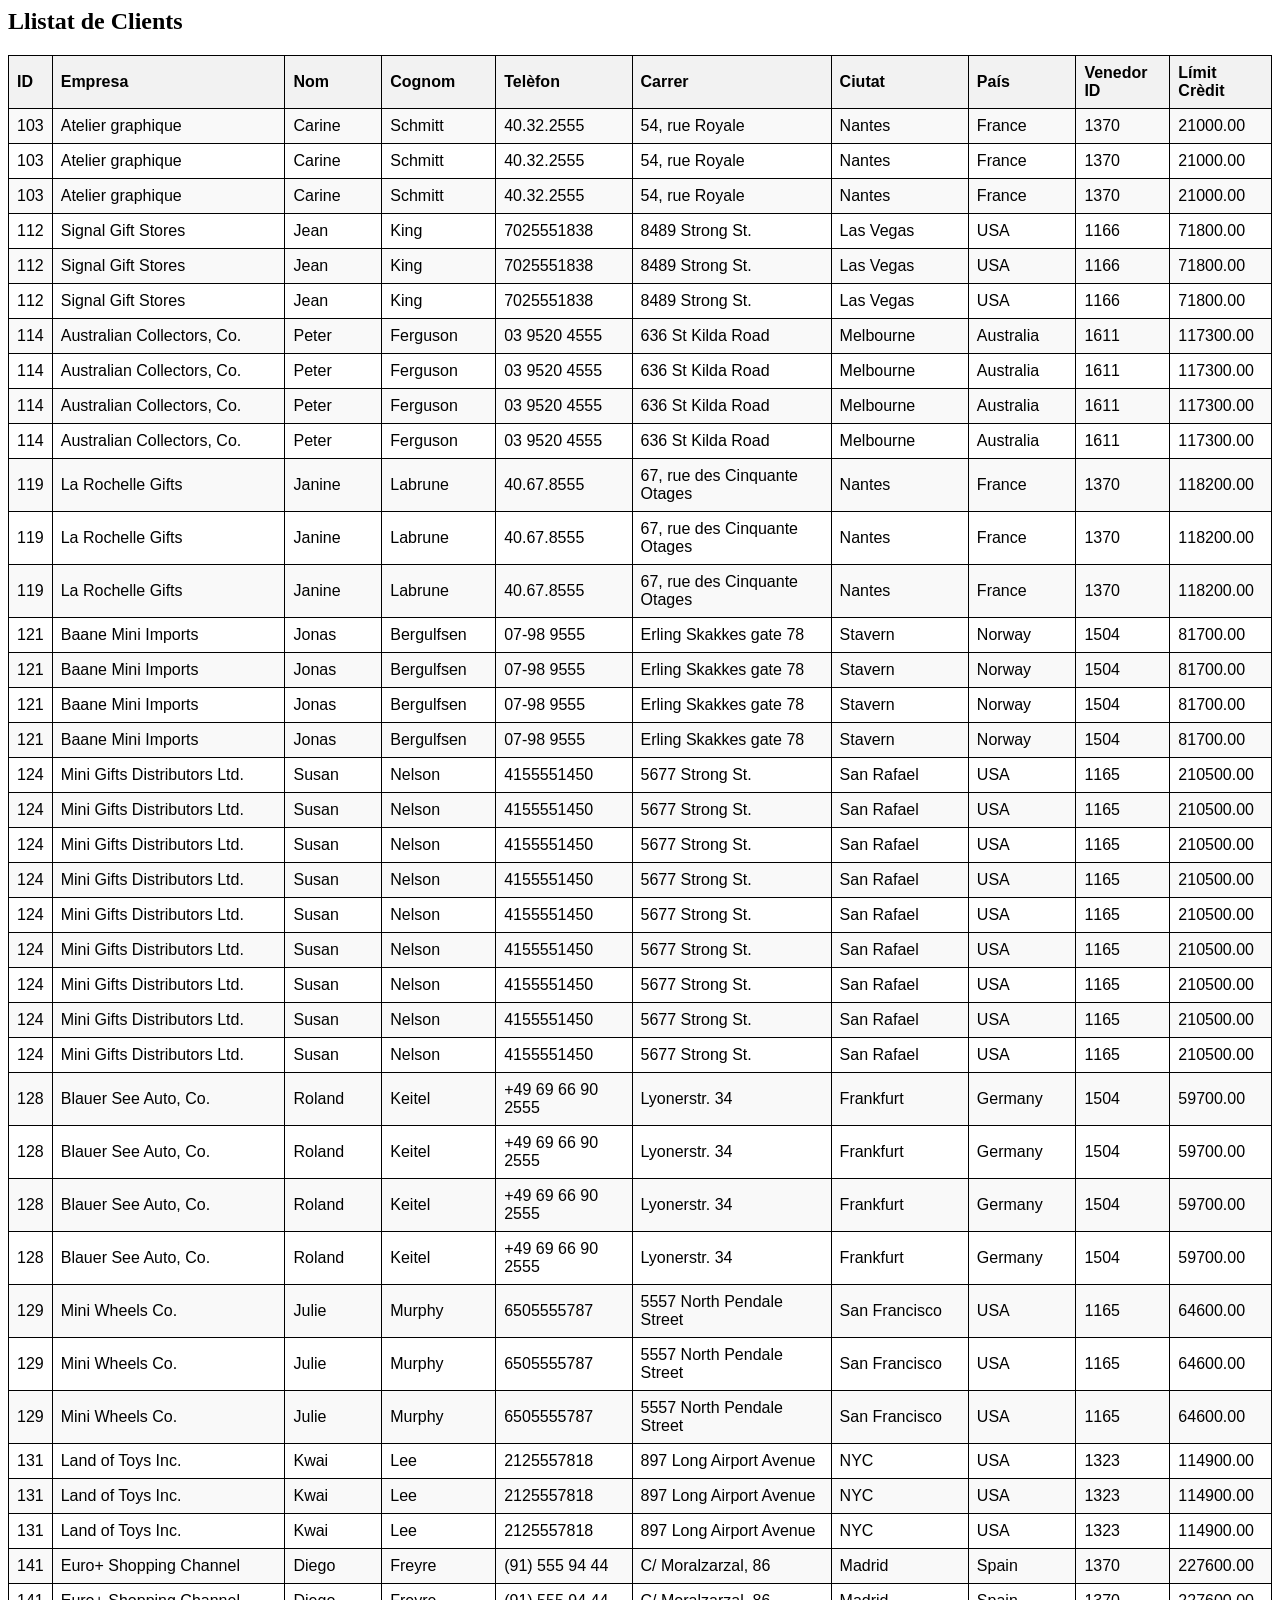
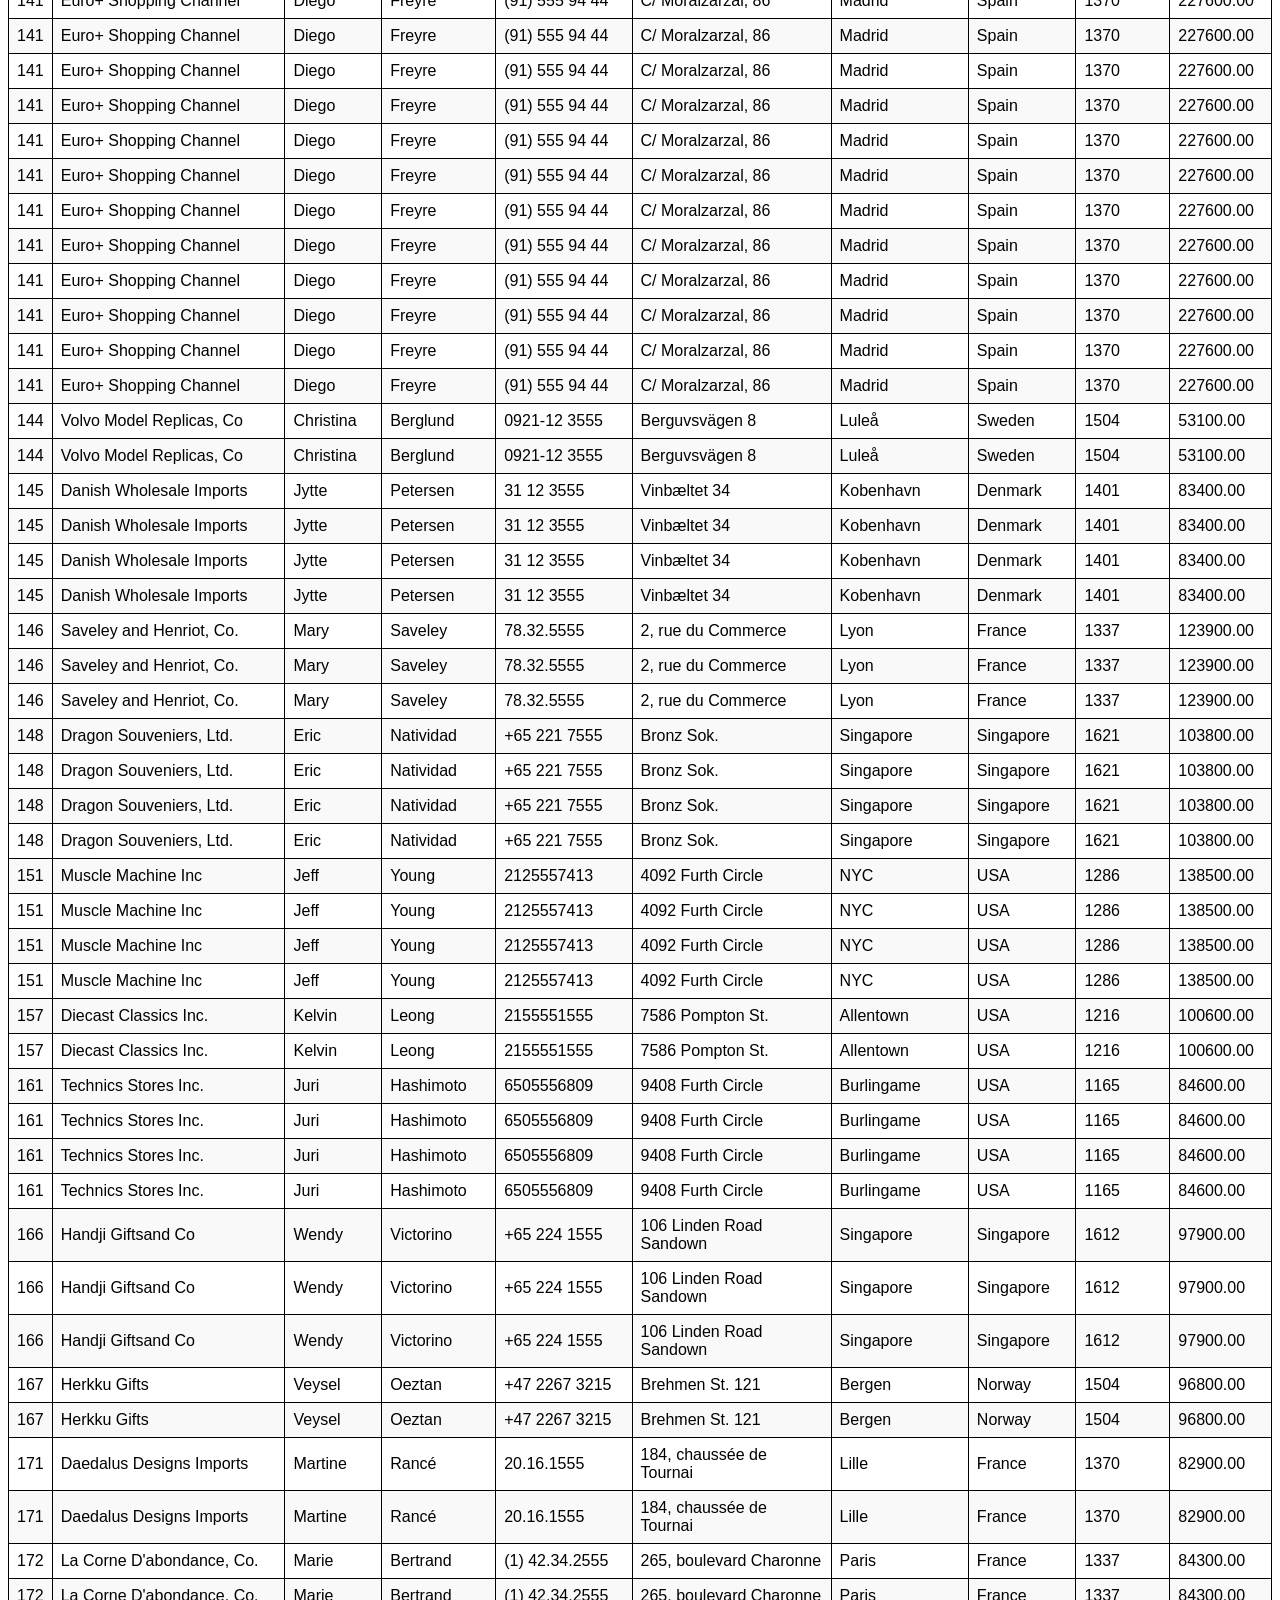
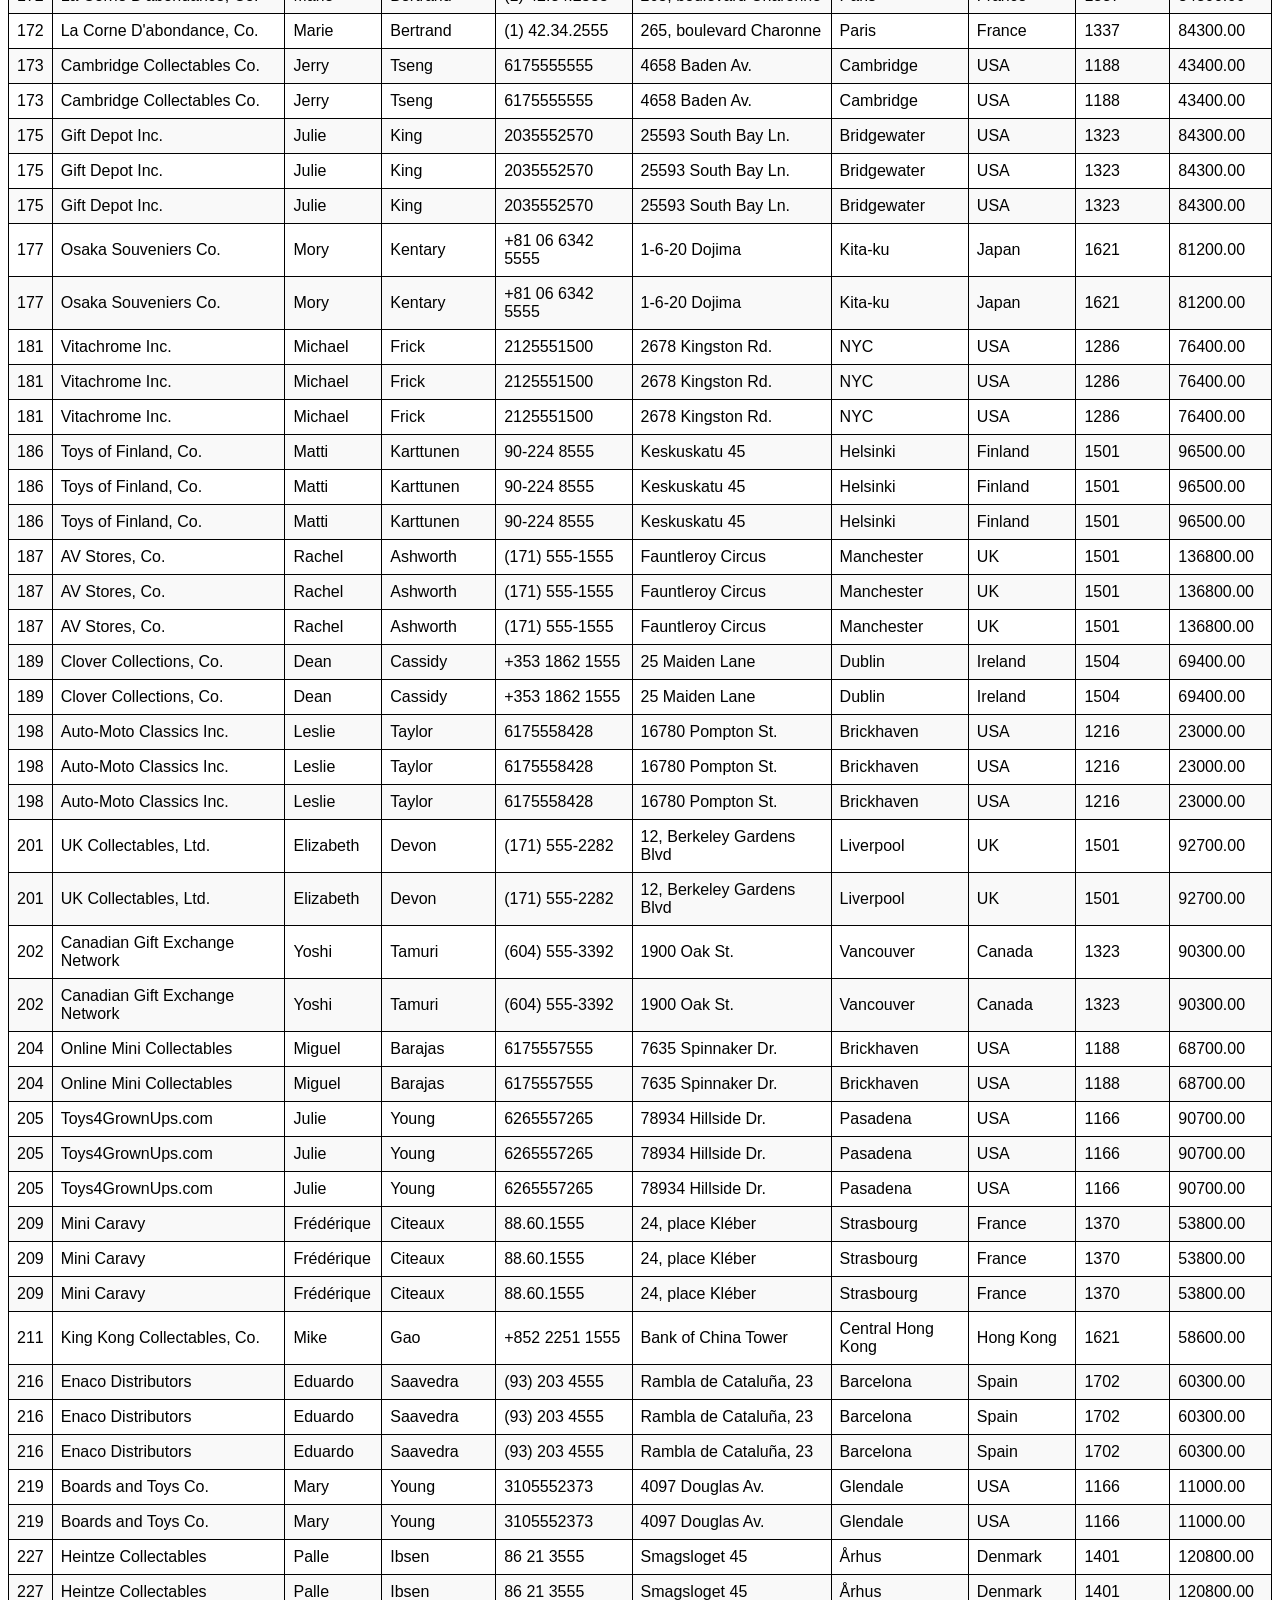
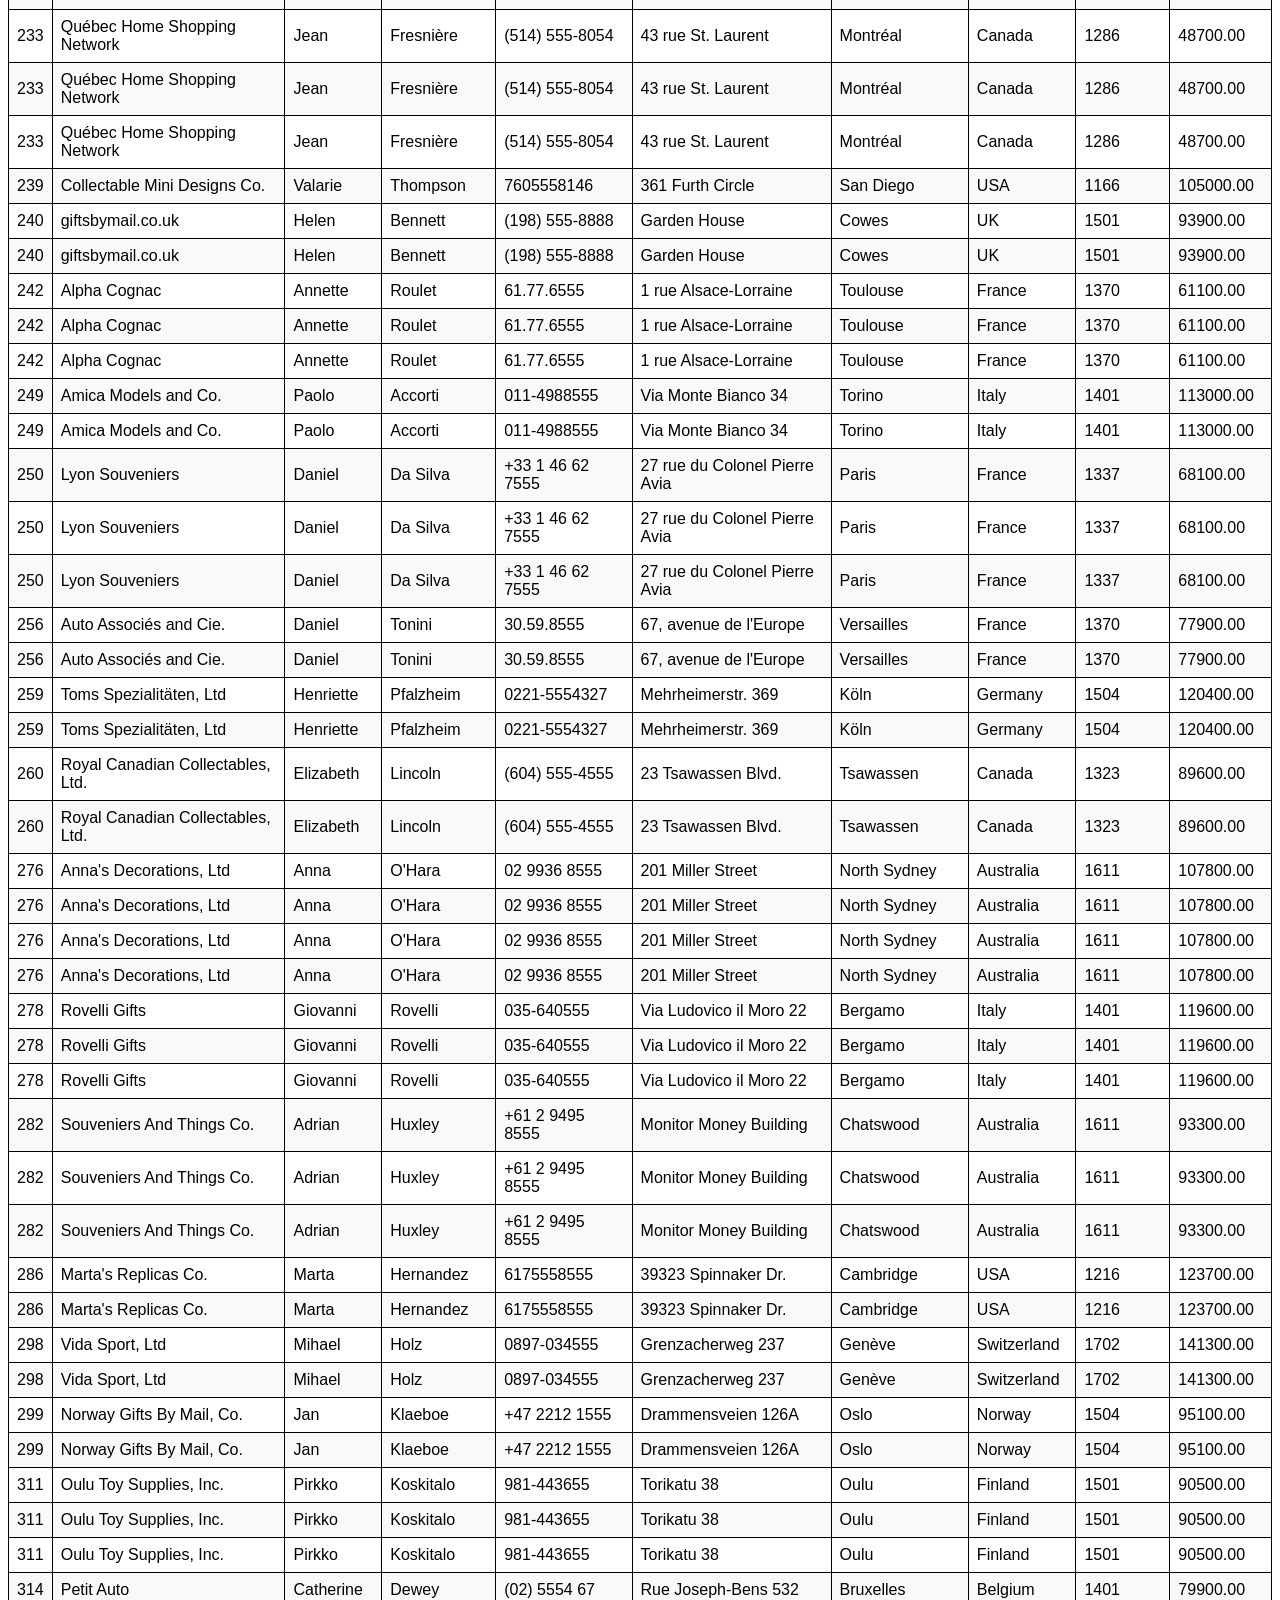
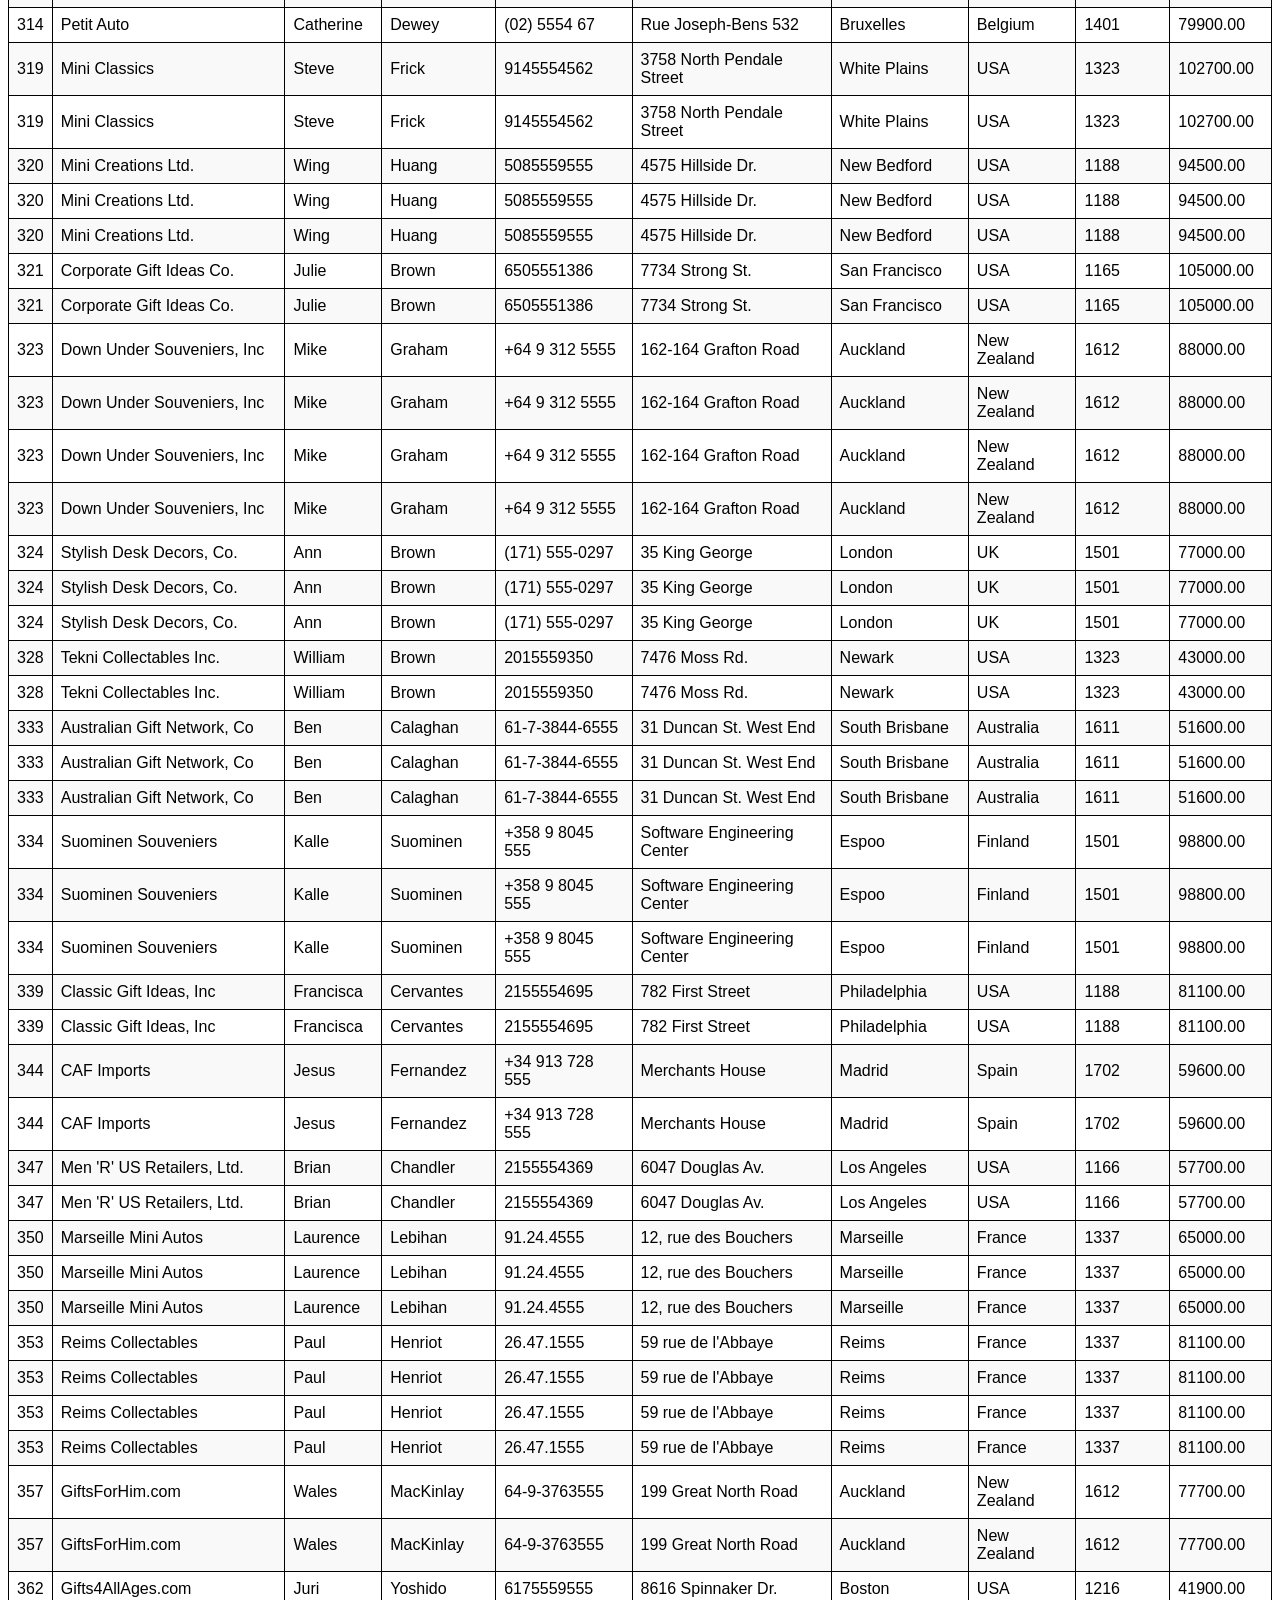
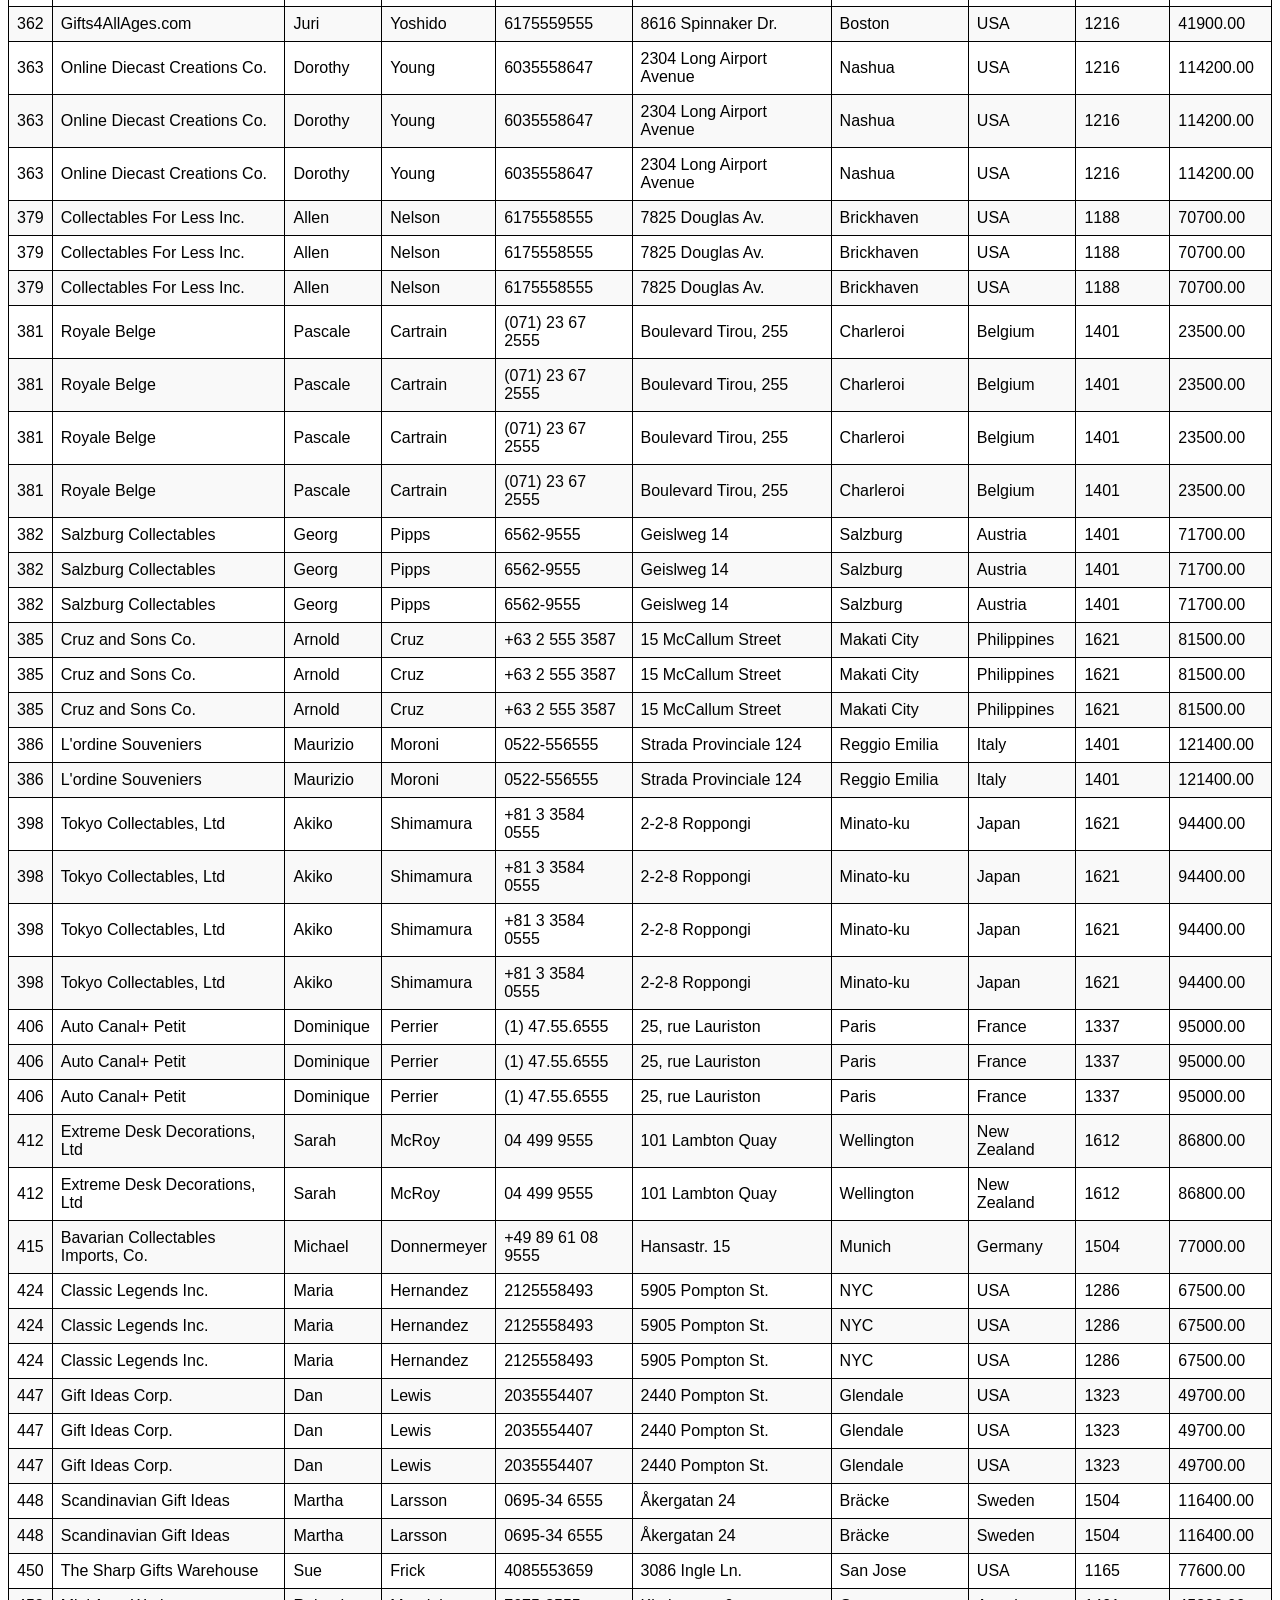
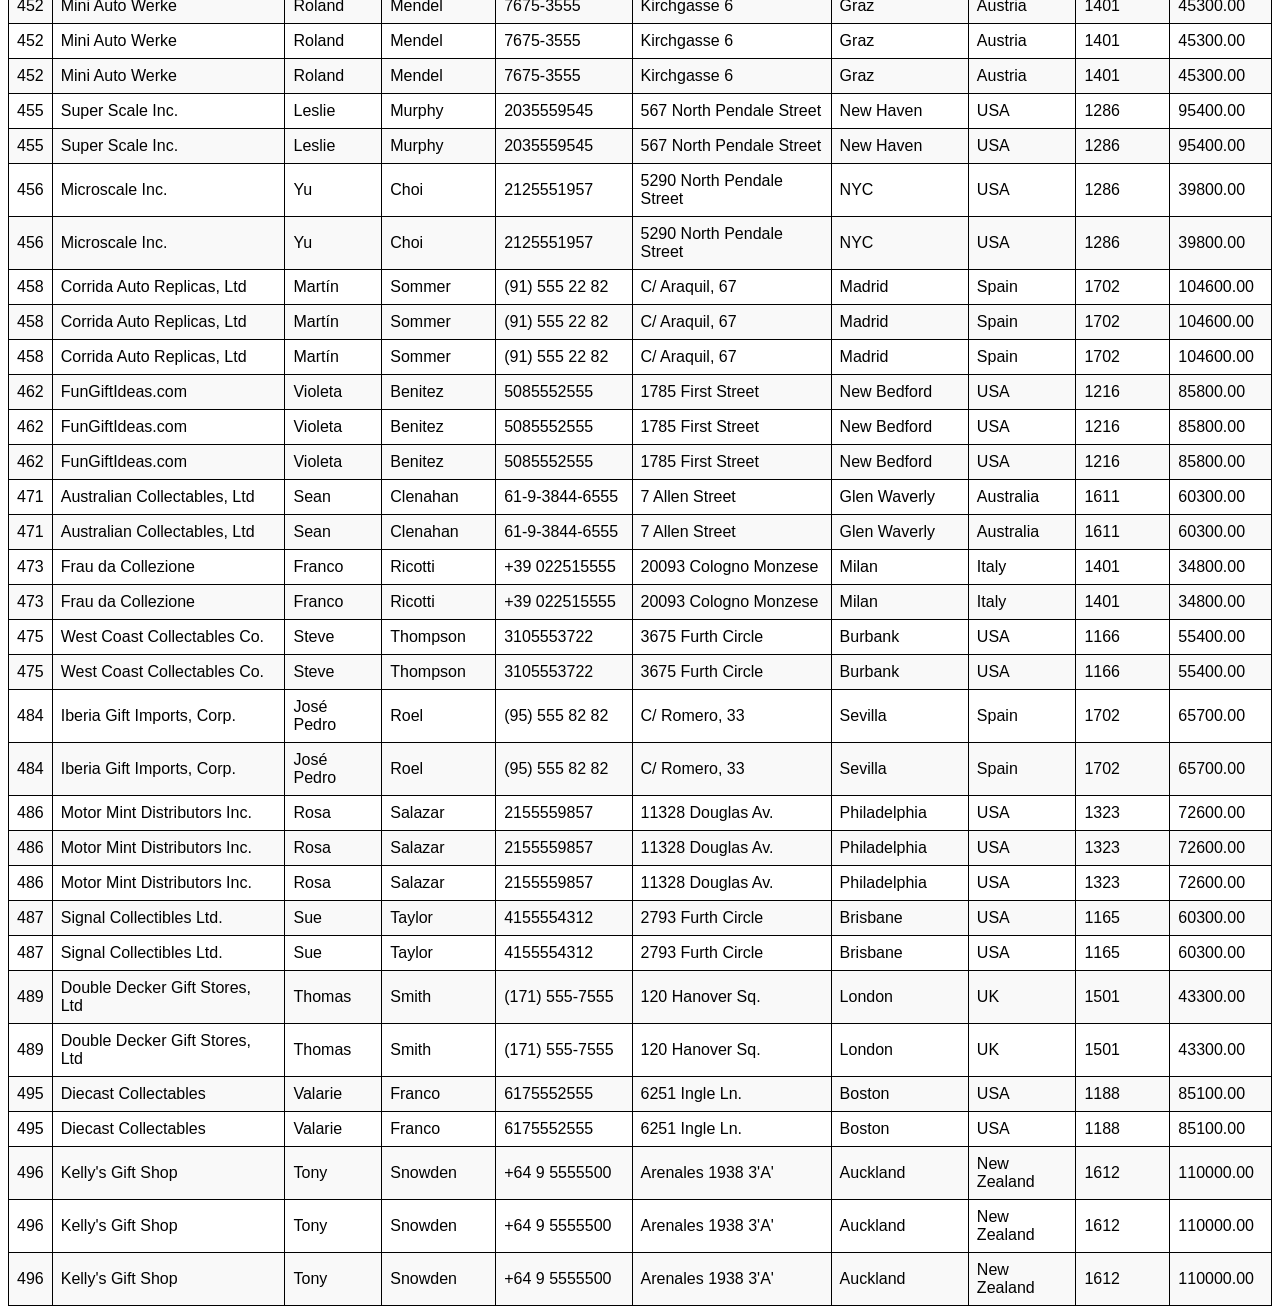
<file: Tasca 5/Codis Customers/Customers.html>
﻿<?xml version="1.0" encoding="UTF-8" standalone="yes"?>
<html>
  <head>
    <title>Llistat de Clients</title>
    <style>
                    table {
                        border-collapse: collapse;
                        width: 100%;
                        font-family: Arial, sans-serif;
                    }
                    th, td {
                        border: 1px solid black;
                        padding: 8px;
                        text-align: left;
                    }
                    th {
                        background-color: #f2f2f2;
                    }
                    tr:nth-child(even) {
                        background-color: #f9f9f9;
                    }
                </style>
  </head>
  <body>
    <h2>Llistat de Clients</h2>
    <table>
      <tr>
        <th>ID</th>
        <th>Empresa</th>
        <th>Nom</th>
        <th>Cognom</th>
        <th>Telèfon</th>
        <th>Carrer</th>
        <th>Ciutat</th>
        <th>País</th>
        <th>Venedor ID</th>
        <th>Límit Crèdit</th>
      </tr>
      <tr>
        <td>103</td>
        <td>Atelier graphique</td>
        <td>Carine </td>
        <td>Schmitt</td>
        <td>40.32.2555</td>
        <td>54, rue Royale</td>
        <td>Nantes</td>
        <td>France</td>
        <td>1370</td>
        <td>21000.00</td>
      </tr>
      <tr>
        <td>103</td>
        <td>Atelier graphique</td>
        <td>Carine </td>
        <td>Schmitt</td>
        <td>40.32.2555</td>
        <td>54, rue Royale</td>
        <td>Nantes</td>
        <td>France</td>
        <td>1370</td>
        <td>21000.00</td>
      </tr>
      <tr>
        <td>103</td>
        <td>Atelier graphique</td>
        <td>Carine </td>
        <td>Schmitt</td>
        <td>40.32.2555</td>
        <td>54, rue Royale</td>
        <td>Nantes</td>
        <td>France</td>
        <td>1370</td>
        <td>21000.00</td>
      </tr>
      <tr>
        <td>112</td>
        <td>Signal Gift Stores</td>
        <td>Jean</td>
        <td>King</td>
        <td>7025551838</td>
        <td>8489 Strong St.</td>
        <td>Las Vegas</td>
        <td>USA</td>
        <td>1166</td>
        <td>71800.00</td>
      </tr>
      <tr>
        <td>112</td>
        <td>Signal Gift Stores</td>
        <td>Jean</td>
        <td>King</td>
        <td>7025551838</td>
        <td>8489 Strong St.</td>
        <td>Las Vegas</td>
        <td>USA</td>
        <td>1166</td>
        <td>71800.00</td>
      </tr>
      <tr>
        <td>112</td>
        <td>Signal Gift Stores</td>
        <td>Jean</td>
        <td>King</td>
        <td>7025551838</td>
        <td>8489 Strong St.</td>
        <td>Las Vegas</td>
        <td>USA</td>
        <td>1166</td>
        <td>71800.00</td>
      </tr>
      <tr>
        <td>114</td>
        <td>Australian Collectors, Co.</td>
        <td>Peter</td>
        <td>Ferguson</td>
        <td>03 9520 4555</td>
        <td>636 St Kilda Road</td>
        <td>Melbourne</td>
        <td>Australia</td>
        <td>1611</td>
        <td>117300.00</td>
      </tr>
      <tr>
        <td>114</td>
        <td>Australian Collectors, Co.</td>
        <td>Peter</td>
        <td>Ferguson</td>
        <td>03 9520 4555</td>
        <td>636 St Kilda Road</td>
        <td>Melbourne</td>
        <td>Australia</td>
        <td>1611</td>
        <td>117300.00</td>
      </tr>
      <tr>
        <td>114</td>
        <td>Australian Collectors, Co.</td>
        <td>Peter</td>
        <td>Ferguson</td>
        <td>03 9520 4555</td>
        <td>636 St Kilda Road</td>
        <td>Melbourne</td>
        <td>Australia</td>
        <td>1611</td>
        <td>117300.00</td>
      </tr>
      <tr>
        <td>114</td>
        <td>Australian Collectors, Co.</td>
        <td>Peter</td>
        <td>Ferguson</td>
        <td>03 9520 4555</td>
        <td>636 St Kilda Road</td>
        <td>Melbourne</td>
        <td>Australia</td>
        <td>1611</td>
        <td>117300.00</td>
      </tr>
      <tr>
        <td>119</td>
        <td>La Rochelle Gifts</td>
        <td>Janine </td>
        <td>Labrune</td>
        <td>40.67.8555</td>
        <td>67, rue des Cinquante Otages</td>
        <td>Nantes</td>
        <td>France</td>
        <td>1370</td>
        <td>118200.00</td>
      </tr>
      <tr>
        <td>119</td>
        <td>La Rochelle Gifts</td>
        <td>Janine </td>
        <td>Labrune</td>
        <td>40.67.8555</td>
        <td>67, rue des Cinquante Otages</td>
        <td>Nantes</td>
        <td>France</td>
        <td>1370</td>
        <td>118200.00</td>
      </tr>
      <tr>
        <td>119</td>
        <td>La Rochelle Gifts</td>
        <td>Janine </td>
        <td>Labrune</td>
        <td>40.67.8555</td>
        <td>67, rue des Cinquante Otages</td>
        <td>Nantes</td>
        <td>France</td>
        <td>1370</td>
        <td>118200.00</td>
      </tr>
      <tr>
        <td>121</td>
        <td>Baane Mini Imports</td>
        <td>Jonas </td>
        <td>Bergulfsen</td>
        <td>07-98 9555</td>
        <td>Erling Skakkes gate 78</td>
        <td>Stavern</td>
        <td>Norway</td>
        <td>1504</td>
        <td>81700.00</td>
      </tr>
      <tr>
        <td>121</td>
        <td>Baane Mini Imports</td>
        <td>Jonas </td>
        <td>Bergulfsen</td>
        <td>07-98 9555</td>
        <td>Erling Skakkes gate 78</td>
        <td>Stavern</td>
        <td>Norway</td>
        <td>1504</td>
        <td>81700.00</td>
      </tr>
      <tr>
        <td>121</td>
        <td>Baane Mini Imports</td>
        <td>Jonas </td>
        <td>Bergulfsen</td>
        <td>07-98 9555</td>
        <td>Erling Skakkes gate 78</td>
        <td>Stavern</td>
        <td>Norway</td>
        <td>1504</td>
        <td>81700.00</td>
      </tr>
      <tr>
        <td>121</td>
        <td>Baane Mini Imports</td>
        <td>Jonas </td>
        <td>Bergulfsen</td>
        <td>07-98 9555</td>
        <td>Erling Skakkes gate 78</td>
        <td>Stavern</td>
        <td>Norway</td>
        <td>1504</td>
        <td>81700.00</td>
      </tr>
      <tr>
        <td>124</td>
        <td>Mini Gifts Distributors Ltd.</td>
        <td>Susan</td>
        <td>Nelson</td>
        <td>4155551450</td>
        <td>5677 Strong St.</td>
        <td>San Rafael</td>
        <td>USA</td>
        <td>1165</td>
        <td>210500.00</td>
      </tr>
      <tr>
        <td>124</td>
        <td>Mini Gifts Distributors Ltd.</td>
        <td>Susan</td>
        <td>Nelson</td>
        <td>4155551450</td>
        <td>5677 Strong St.</td>
        <td>San Rafael</td>
        <td>USA</td>
        <td>1165</td>
        <td>210500.00</td>
      </tr>
      <tr>
        <td>124</td>
        <td>Mini Gifts Distributors Ltd.</td>
        <td>Susan</td>
        <td>Nelson</td>
        <td>4155551450</td>
        <td>5677 Strong St.</td>
        <td>San Rafael</td>
        <td>USA</td>
        <td>1165</td>
        <td>210500.00</td>
      </tr>
      <tr>
        <td>124</td>
        <td>Mini Gifts Distributors Ltd.</td>
        <td>Susan</td>
        <td>Nelson</td>
        <td>4155551450</td>
        <td>5677 Strong St.</td>
        <td>San Rafael</td>
        <td>USA</td>
        <td>1165</td>
        <td>210500.00</td>
      </tr>
      <tr>
        <td>124</td>
        <td>Mini Gifts Distributors Ltd.</td>
        <td>Susan</td>
        <td>Nelson</td>
        <td>4155551450</td>
        <td>5677 Strong St.</td>
        <td>San Rafael</td>
        <td>USA</td>
        <td>1165</td>
        <td>210500.00</td>
      </tr>
      <tr>
        <td>124</td>
        <td>Mini Gifts Distributors Ltd.</td>
        <td>Susan</td>
        <td>Nelson</td>
        <td>4155551450</td>
        <td>5677 Strong St.</td>
        <td>San Rafael</td>
        <td>USA</td>
        <td>1165</td>
        <td>210500.00</td>
      </tr>
      <tr>
        <td>124</td>
        <td>Mini Gifts Distributors Ltd.</td>
        <td>Susan</td>
        <td>Nelson</td>
        <td>4155551450</td>
        <td>5677 Strong St.</td>
        <td>San Rafael</td>
        <td>USA</td>
        <td>1165</td>
        <td>210500.00</td>
      </tr>
      <tr>
        <td>124</td>
        <td>Mini Gifts Distributors Ltd.</td>
        <td>Susan</td>
        <td>Nelson</td>
        <td>4155551450</td>
        <td>5677 Strong St.</td>
        <td>San Rafael</td>
        <td>USA</td>
        <td>1165</td>
        <td>210500.00</td>
      </tr>
      <tr>
        <td>124</td>
        <td>Mini Gifts Distributors Ltd.</td>
        <td>Susan</td>
        <td>Nelson</td>
        <td>4155551450</td>
        <td>5677 Strong St.</td>
        <td>San Rafael</td>
        <td>USA</td>
        <td>1165</td>
        <td>210500.00</td>
      </tr>
      <tr>
        <td>128</td>
        <td>Blauer See Auto, Co.</td>
        <td>Roland</td>
        <td>Keitel</td>
        <td>+49 69 66 90 2555</td>
        <td>Lyonerstr. 34</td>
        <td>Frankfurt</td>
        <td>Germany</td>
        <td>1504</td>
        <td>59700.00</td>
      </tr>
      <tr>
        <td>128</td>
        <td>Blauer See Auto, Co.</td>
        <td>Roland</td>
        <td>Keitel</td>
        <td>+49 69 66 90 2555</td>
        <td>Lyonerstr. 34</td>
        <td>Frankfurt</td>
        <td>Germany</td>
        <td>1504</td>
        <td>59700.00</td>
      </tr>
      <tr>
        <td>128</td>
        <td>Blauer See Auto, Co.</td>
        <td>Roland</td>
        <td>Keitel</td>
        <td>+49 69 66 90 2555</td>
        <td>Lyonerstr. 34</td>
        <td>Frankfurt</td>
        <td>Germany</td>
        <td>1504</td>
        <td>59700.00</td>
      </tr>
      <tr>
        <td>128</td>
        <td>Blauer See Auto, Co.</td>
        <td>Roland</td>
        <td>Keitel</td>
        <td>+49 69 66 90 2555</td>
        <td>Lyonerstr. 34</td>
        <td>Frankfurt</td>
        <td>Germany</td>
        <td>1504</td>
        <td>59700.00</td>
      </tr>
      <tr>
        <td>129</td>
        <td>Mini Wheels Co.</td>
        <td>Julie</td>
        <td>Murphy</td>
        <td>6505555787</td>
        <td>5557 North Pendale Street</td>
        <td>San Francisco</td>
        <td>USA</td>
        <td>1165</td>
        <td>64600.00</td>
      </tr>
      <tr>
        <td>129</td>
        <td>Mini Wheels Co.</td>
        <td>Julie</td>
        <td>Murphy</td>
        <td>6505555787</td>
        <td>5557 North Pendale Street</td>
        <td>San Francisco</td>
        <td>USA</td>
        <td>1165</td>
        <td>64600.00</td>
      </tr>
      <tr>
        <td>129</td>
        <td>Mini Wheels Co.</td>
        <td>Julie</td>
        <td>Murphy</td>
        <td>6505555787</td>
        <td>5557 North Pendale Street</td>
        <td>San Francisco</td>
        <td>USA</td>
        <td>1165</td>
        <td>64600.00</td>
      </tr>
      <tr>
        <td>131</td>
        <td>Land of Toys Inc.</td>
        <td>Kwai</td>
        <td>Lee</td>
        <td>2125557818</td>
        <td>897 Long Airport Avenue</td>
        <td>NYC</td>
        <td>USA</td>
        <td>1323</td>
        <td>114900.00</td>
      </tr>
      <tr>
        <td>131</td>
        <td>Land of Toys Inc.</td>
        <td>Kwai</td>
        <td>Lee</td>
        <td>2125557818</td>
        <td>897 Long Airport Avenue</td>
        <td>NYC</td>
        <td>USA</td>
        <td>1323</td>
        <td>114900.00</td>
      </tr>
      <tr>
        <td>131</td>
        <td>Land of Toys Inc.</td>
        <td>Kwai</td>
        <td>Lee</td>
        <td>2125557818</td>
        <td>897 Long Airport Avenue</td>
        <td>NYC</td>
        <td>USA</td>
        <td>1323</td>
        <td>114900.00</td>
      </tr>
      <tr>
        <td>141</td>
        <td>Euro+ Shopping Channel</td>
        <td>Diego </td>
        <td>Freyre</td>
        <td>(91) 555 94 44</td>
        <td>C/ Moralzarzal, 86</td>
        <td>Madrid</td>
        <td>Spain</td>
        <td>1370</td>
        <td>227600.00</td>
      </tr>
      <tr>
        <td>141</td>
        <td>Euro+ Shopping Channel</td>
        <td>Diego </td>
        <td>Freyre</td>
        <td>(91) 555 94 44</td>
        <td>C/ Moralzarzal, 86</td>
        <td>Madrid</td>
        <td>Spain</td>
        <td>1370</td>
        <td>227600.00</td>
      </tr>
      <tr>
        <td>141</td>
        <td>Euro+ Shopping Channel</td>
        <td>Diego </td>
        <td>Freyre</td>
        <td>(91) 555 94 44</td>
        <td>C/ Moralzarzal, 86</td>
        <td>Madrid</td>
        <td>Spain</td>
        <td>1370</td>
        <td>227600.00</td>
      </tr>
      <tr>
        <td>141</td>
        <td>Euro+ Shopping Channel</td>
        <td>Diego </td>
        <td>Freyre</td>
        <td>(91) 555 94 44</td>
        <td>C/ Moralzarzal, 86</td>
        <td>Madrid</td>
        <td>Spain</td>
        <td>1370</td>
        <td>227600.00</td>
      </tr>
      <tr>
        <td>141</td>
        <td>Euro+ Shopping Channel</td>
        <td>Diego </td>
        <td>Freyre</td>
        <td>(91) 555 94 44</td>
        <td>C/ Moralzarzal, 86</td>
        <td>Madrid</td>
        <td>Spain</td>
        <td>1370</td>
        <td>227600.00</td>
      </tr>
      <tr>
        <td>141</td>
        <td>Euro+ Shopping Channel</td>
        <td>Diego </td>
        <td>Freyre</td>
        <td>(91) 555 94 44</td>
        <td>C/ Moralzarzal, 86</td>
        <td>Madrid</td>
        <td>Spain</td>
        <td>1370</td>
        <td>227600.00</td>
      </tr>
      <tr>
        <td>141</td>
        <td>Euro+ Shopping Channel</td>
        <td>Diego </td>
        <td>Freyre</td>
        <td>(91) 555 94 44</td>
        <td>C/ Moralzarzal, 86</td>
        <td>Madrid</td>
        <td>Spain</td>
        <td>1370</td>
        <td>227600.00</td>
      </tr>
      <tr>
        <td>141</td>
        <td>Euro+ Shopping Channel</td>
        <td>Diego </td>
        <td>Freyre</td>
        <td>(91) 555 94 44</td>
        <td>C/ Moralzarzal, 86</td>
        <td>Madrid</td>
        <td>Spain</td>
        <td>1370</td>
        <td>227600.00</td>
      </tr>
      <tr>
        <td>141</td>
        <td>Euro+ Shopping Channel</td>
        <td>Diego </td>
        <td>Freyre</td>
        <td>(91) 555 94 44</td>
        <td>C/ Moralzarzal, 86</td>
        <td>Madrid</td>
        <td>Spain</td>
        <td>1370</td>
        <td>227600.00</td>
      </tr>
      <tr>
        <td>141</td>
        <td>Euro+ Shopping Channel</td>
        <td>Diego </td>
        <td>Freyre</td>
        <td>(91) 555 94 44</td>
        <td>C/ Moralzarzal, 86</td>
        <td>Madrid</td>
        <td>Spain</td>
        <td>1370</td>
        <td>227600.00</td>
      </tr>
      <tr>
        <td>141</td>
        <td>Euro+ Shopping Channel</td>
        <td>Diego </td>
        <td>Freyre</td>
        <td>(91) 555 94 44</td>
        <td>C/ Moralzarzal, 86</td>
        <td>Madrid</td>
        <td>Spain</td>
        <td>1370</td>
        <td>227600.00</td>
      </tr>
      <tr>
        <td>141</td>
        <td>Euro+ Shopping Channel</td>
        <td>Diego </td>
        <td>Freyre</td>
        <td>(91) 555 94 44</td>
        <td>C/ Moralzarzal, 86</td>
        <td>Madrid</td>
        <td>Spain</td>
        <td>1370</td>
        <td>227600.00</td>
      </tr>
      <tr>
        <td>141</td>
        <td>Euro+ Shopping Channel</td>
        <td>Diego </td>
        <td>Freyre</td>
        <td>(91) 555 94 44</td>
        <td>C/ Moralzarzal, 86</td>
        <td>Madrid</td>
        <td>Spain</td>
        <td>1370</td>
        <td>227600.00</td>
      </tr>
      <tr>
        <td>144</td>
        <td>Volvo Model Replicas, Co</td>
        <td>Christina </td>
        <td>Berglund</td>
        <td>0921-12 3555</td>
        <td>Berguvsvägen  8</td>
        <td>Luleå</td>
        <td>Sweden</td>
        <td>1504</td>
        <td>53100.00</td>
      </tr>
      <tr>
        <td>144</td>
        <td>Volvo Model Replicas, Co</td>
        <td>Christina </td>
        <td>Berglund</td>
        <td>0921-12 3555</td>
        <td>Berguvsvägen  8</td>
        <td>Luleå</td>
        <td>Sweden</td>
        <td>1504</td>
        <td>53100.00</td>
      </tr>
      <tr>
        <td>145</td>
        <td>Danish Wholesale Imports</td>
        <td>Jytte </td>
        <td>Petersen</td>
        <td>31 12 3555</td>
        <td>Vinbæltet 34</td>
        <td>Kobenhavn</td>
        <td>Denmark</td>
        <td>1401</td>
        <td>83400.00</td>
      </tr>
      <tr>
        <td>145</td>
        <td>Danish Wholesale Imports</td>
        <td>Jytte </td>
        <td>Petersen</td>
        <td>31 12 3555</td>
        <td>Vinbæltet 34</td>
        <td>Kobenhavn</td>
        <td>Denmark</td>
        <td>1401</td>
        <td>83400.00</td>
      </tr>
      <tr>
        <td>145</td>
        <td>Danish Wholesale Imports</td>
        <td>Jytte </td>
        <td>Petersen</td>
        <td>31 12 3555</td>
        <td>Vinbæltet 34</td>
        <td>Kobenhavn</td>
        <td>Denmark</td>
        <td>1401</td>
        <td>83400.00</td>
      </tr>
      <tr>
        <td>145</td>
        <td>Danish Wholesale Imports</td>
        <td>Jytte </td>
        <td>Petersen</td>
        <td>31 12 3555</td>
        <td>Vinbæltet 34</td>
        <td>Kobenhavn</td>
        <td>Denmark</td>
        <td>1401</td>
        <td>83400.00</td>
      </tr>
      <tr>
        <td>146</td>
        <td>Saveley and Henriot, Co.</td>
        <td>Mary </td>
        <td>Saveley</td>
        <td>78.32.5555</td>
        <td>2, rue du Commerce</td>
        <td>Lyon</td>
        <td>France</td>
        <td>1337</td>
        <td>123900.00</td>
      </tr>
      <tr>
        <td>146</td>
        <td>Saveley and Henriot, Co.</td>
        <td>Mary </td>
        <td>Saveley</td>
        <td>78.32.5555</td>
        <td>2, rue du Commerce</td>
        <td>Lyon</td>
        <td>France</td>
        <td>1337</td>
        <td>123900.00</td>
      </tr>
      <tr>
        <td>146</td>
        <td>Saveley and Henriot, Co.</td>
        <td>Mary </td>
        <td>Saveley</td>
        <td>78.32.5555</td>
        <td>2, rue du Commerce</td>
        <td>Lyon</td>
        <td>France</td>
        <td>1337</td>
        <td>123900.00</td>
      </tr>
      <tr>
        <td>148</td>
        <td>Dragon Souveniers, Ltd.</td>
        <td>Eric</td>
        <td>Natividad</td>
        <td>+65 221 7555</td>
        <td>Bronz Sok.</td>
        <td>Singapore</td>
        <td>Singapore</td>
        <td>1621</td>
        <td>103800.00</td>
      </tr>
      <tr>
        <td>148</td>
        <td>Dragon Souveniers, Ltd.</td>
        <td>Eric</td>
        <td>Natividad</td>
        <td>+65 221 7555</td>
        <td>Bronz Sok.</td>
        <td>Singapore</td>
        <td>Singapore</td>
        <td>1621</td>
        <td>103800.00</td>
      </tr>
      <tr>
        <td>148</td>
        <td>Dragon Souveniers, Ltd.</td>
        <td>Eric</td>
        <td>Natividad</td>
        <td>+65 221 7555</td>
        <td>Bronz Sok.</td>
        <td>Singapore</td>
        <td>Singapore</td>
        <td>1621</td>
        <td>103800.00</td>
      </tr>
      <tr>
        <td>148</td>
        <td>Dragon Souveniers, Ltd.</td>
        <td>Eric</td>
        <td>Natividad</td>
        <td>+65 221 7555</td>
        <td>Bronz Sok.</td>
        <td>Singapore</td>
        <td>Singapore</td>
        <td>1621</td>
        <td>103800.00</td>
      </tr>
      <tr>
        <td>151</td>
        <td>Muscle Machine Inc</td>
        <td>Jeff</td>
        <td>Young</td>
        <td>2125557413</td>
        <td>4092 Furth Circle</td>
        <td>NYC</td>
        <td>USA</td>
        <td>1286</td>
        <td>138500.00</td>
      </tr>
      <tr>
        <td>151</td>
        <td>Muscle Machine Inc</td>
        <td>Jeff</td>
        <td>Young</td>
        <td>2125557413</td>
        <td>4092 Furth Circle</td>
        <td>NYC</td>
        <td>USA</td>
        <td>1286</td>
        <td>138500.00</td>
      </tr>
      <tr>
        <td>151</td>
        <td>Muscle Machine Inc</td>
        <td>Jeff</td>
        <td>Young</td>
        <td>2125557413</td>
        <td>4092 Furth Circle</td>
        <td>NYC</td>
        <td>USA</td>
        <td>1286</td>
        <td>138500.00</td>
      </tr>
      <tr>
        <td>151</td>
        <td>Muscle Machine Inc</td>
        <td>Jeff</td>
        <td>Young</td>
        <td>2125557413</td>
        <td>4092 Furth Circle</td>
        <td>NYC</td>
        <td>USA</td>
        <td>1286</td>
        <td>138500.00</td>
      </tr>
      <tr>
        <td>157</td>
        <td>Diecast Classics Inc.</td>
        <td>Kelvin</td>
        <td>Leong</td>
        <td>2155551555</td>
        <td>7586 Pompton St.</td>
        <td>Allentown</td>
        <td>USA</td>
        <td>1216</td>
        <td>100600.00</td>
      </tr>
      <tr>
        <td>157</td>
        <td>Diecast Classics Inc.</td>
        <td>Kelvin</td>
        <td>Leong</td>
        <td>2155551555</td>
        <td>7586 Pompton St.</td>
        <td>Allentown</td>
        <td>USA</td>
        <td>1216</td>
        <td>100600.00</td>
      </tr>
      <tr>
        <td>161</td>
        <td>Technics Stores Inc.</td>
        <td>Juri</td>
        <td>Hashimoto</td>
        <td>6505556809</td>
        <td>9408 Furth Circle</td>
        <td>Burlingame</td>
        <td>USA</td>
        <td>1165</td>
        <td>84600.00</td>
      </tr>
      <tr>
        <td>161</td>
        <td>Technics Stores Inc.</td>
        <td>Juri</td>
        <td>Hashimoto</td>
        <td>6505556809</td>
        <td>9408 Furth Circle</td>
        <td>Burlingame</td>
        <td>USA</td>
        <td>1165</td>
        <td>84600.00</td>
      </tr>
      <tr>
        <td>161</td>
        <td>Technics Stores Inc.</td>
        <td>Juri</td>
        <td>Hashimoto</td>
        <td>6505556809</td>
        <td>9408 Furth Circle</td>
        <td>Burlingame</td>
        <td>USA</td>
        <td>1165</td>
        <td>84600.00</td>
      </tr>
      <tr>
        <td>161</td>
        <td>Technics Stores Inc.</td>
        <td>Juri</td>
        <td>Hashimoto</td>
        <td>6505556809</td>
        <td>9408 Furth Circle</td>
        <td>Burlingame</td>
        <td>USA</td>
        <td>1165</td>
        <td>84600.00</td>
      </tr>
      <tr>
        <td>166</td>
        <td>Handji Giftsand Co</td>
        <td>Wendy</td>
        <td>Victorino</td>
        <td>+65 224 1555</td>
        <td>106 Linden Road Sandown</td>
        <td>Singapore</td>
        <td>Singapore</td>
        <td>1612</td>
        <td>97900.00</td>
      </tr>
      <tr>
        <td>166</td>
        <td>Handji Giftsand Co</td>
        <td>Wendy</td>
        <td>Victorino</td>
        <td>+65 224 1555</td>
        <td>106 Linden Road Sandown</td>
        <td>Singapore</td>
        <td>Singapore</td>
        <td>1612</td>
        <td>97900.00</td>
      </tr>
      <tr>
        <td>166</td>
        <td>Handji Giftsand Co</td>
        <td>Wendy</td>
        <td>Victorino</td>
        <td>+65 224 1555</td>
        <td>106 Linden Road Sandown</td>
        <td>Singapore</td>
        <td>Singapore</td>
        <td>1612</td>
        <td>97900.00</td>
      </tr>
      <tr>
        <td>167</td>
        <td>Herkku Gifts</td>
        <td>Veysel</td>
        <td>Oeztan</td>
        <td>+47 2267 3215</td>
        <td>Brehmen St. 121</td>
        <td>Bergen</td>
        <td>Norway  </td>
        <td>1504</td>
        <td>96800.00</td>
      </tr>
      <tr>
        <td>167</td>
        <td>Herkku Gifts</td>
        <td>Veysel</td>
        <td>Oeztan</td>
        <td>+47 2267 3215</td>
        <td>Brehmen St. 121</td>
        <td>Bergen</td>
        <td>Norway  </td>
        <td>1504</td>
        <td>96800.00</td>
      </tr>
      <tr>
        <td>171</td>
        <td>Daedalus Designs Imports</td>
        <td>Martine </td>
        <td>Rancé</td>
        <td>20.16.1555</td>
        <td>184, chaussée de Tournai</td>
        <td>Lille</td>
        <td>France</td>
        <td>1370</td>
        <td>82900.00</td>
      </tr>
      <tr>
        <td>171</td>
        <td>Daedalus Designs Imports</td>
        <td>Martine </td>
        <td>Rancé</td>
        <td>20.16.1555</td>
        <td>184, chaussée de Tournai</td>
        <td>Lille</td>
        <td>France</td>
        <td>1370</td>
        <td>82900.00</td>
      </tr>
      <tr>
        <td>172</td>
        <td>La Corne D'abondance, Co.</td>
        <td>Marie</td>
        <td>Bertrand</td>
        <td>(1) 42.34.2555</td>
        <td>265, boulevard Charonne</td>
        <td>Paris</td>
        <td>France</td>
        <td>1337</td>
        <td>84300.00</td>
      </tr>
      <tr>
        <td>172</td>
        <td>La Corne D'abondance, Co.</td>
        <td>Marie</td>
        <td>Bertrand</td>
        <td>(1) 42.34.2555</td>
        <td>265, boulevard Charonne</td>
        <td>Paris</td>
        <td>France</td>
        <td>1337</td>
        <td>84300.00</td>
      </tr>
      <tr>
        <td>172</td>
        <td>La Corne D'abondance, Co.</td>
        <td>Marie</td>
        <td>Bertrand</td>
        <td>(1) 42.34.2555</td>
        <td>265, boulevard Charonne</td>
        <td>Paris</td>
        <td>France</td>
        <td>1337</td>
        <td>84300.00</td>
      </tr>
      <tr>
        <td>173</td>
        <td>Cambridge Collectables Co.</td>
        <td>Jerry</td>
        <td>Tseng</td>
        <td>6175555555</td>
        <td>4658 Baden Av.</td>
        <td>Cambridge</td>
        <td>USA</td>
        <td>1188</td>
        <td>43400.00</td>
      </tr>
      <tr>
        <td>173</td>
        <td>Cambridge Collectables Co.</td>
        <td>Jerry</td>
        <td>Tseng</td>
        <td>6175555555</td>
        <td>4658 Baden Av.</td>
        <td>Cambridge</td>
        <td>USA</td>
        <td>1188</td>
        <td>43400.00</td>
      </tr>
      <tr>
        <td>175</td>
        <td>Gift Depot Inc.</td>
        <td>Julie</td>
        <td>King</td>
        <td>2035552570</td>
        <td>25593 South Bay Ln.</td>
        <td>Bridgewater</td>
        <td>USA</td>
        <td>1323</td>
        <td>84300.00</td>
      </tr>
      <tr>
        <td>175</td>
        <td>Gift Depot Inc.</td>
        <td>Julie</td>
        <td>King</td>
        <td>2035552570</td>
        <td>25593 South Bay Ln.</td>
        <td>Bridgewater</td>
        <td>USA</td>
        <td>1323</td>
        <td>84300.00</td>
      </tr>
      <tr>
        <td>175</td>
        <td>Gift Depot Inc.</td>
        <td>Julie</td>
        <td>King</td>
        <td>2035552570</td>
        <td>25593 South Bay Ln.</td>
        <td>Bridgewater</td>
        <td>USA</td>
        <td>1323</td>
        <td>84300.00</td>
      </tr>
      <tr>
        <td>177</td>
        <td>Osaka Souveniers Co.</td>
        <td>Mory</td>
        <td>Kentary</td>
        <td>+81 06 6342 5555</td>
        <td>1-6-20 Dojima</td>
        <td>Kita-ku</td>
        <td>Japan</td>
        <td>1621</td>
        <td>81200.00</td>
      </tr>
      <tr>
        <td>177</td>
        <td>Osaka Souveniers Co.</td>
        <td>Mory</td>
        <td>Kentary</td>
        <td>+81 06 6342 5555</td>
        <td>1-6-20 Dojima</td>
        <td>Kita-ku</td>
        <td>Japan</td>
        <td>1621</td>
        <td>81200.00</td>
      </tr>
      <tr>
        <td>181</td>
        <td>Vitachrome Inc.</td>
        <td>Michael</td>
        <td>Frick</td>
        <td>2125551500</td>
        <td>2678 Kingston Rd.</td>
        <td>NYC</td>
        <td>USA</td>
        <td>1286</td>
        <td>76400.00</td>
      </tr>
      <tr>
        <td>181</td>
        <td>Vitachrome Inc.</td>
        <td>Michael</td>
        <td>Frick</td>
        <td>2125551500</td>
        <td>2678 Kingston Rd.</td>
        <td>NYC</td>
        <td>USA</td>
        <td>1286</td>
        <td>76400.00</td>
      </tr>
      <tr>
        <td>181</td>
        <td>Vitachrome Inc.</td>
        <td>Michael</td>
        <td>Frick</td>
        <td>2125551500</td>
        <td>2678 Kingston Rd.</td>
        <td>NYC</td>
        <td>USA</td>
        <td>1286</td>
        <td>76400.00</td>
      </tr>
      <tr>
        <td>186</td>
        <td>Toys of Finland, Co.</td>
        <td>Matti</td>
        <td>Karttunen</td>
        <td>90-224 8555</td>
        <td>Keskuskatu 45</td>
        <td>Helsinki</td>
        <td>Finland</td>
        <td>1501</td>
        <td>96500.00</td>
      </tr>
      <tr>
        <td>186</td>
        <td>Toys of Finland, Co.</td>
        <td>Matti</td>
        <td>Karttunen</td>
        <td>90-224 8555</td>
        <td>Keskuskatu 45</td>
        <td>Helsinki</td>
        <td>Finland</td>
        <td>1501</td>
        <td>96500.00</td>
      </tr>
      <tr>
        <td>186</td>
        <td>Toys of Finland, Co.</td>
        <td>Matti</td>
        <td>Karttunen</td>
        <td>90-224 8555</td>
        <td>Keskuskatu 45</td>
        <td>Helsinki</td>
        <td>Finland</td>
        <td>1501</td>
        <td>96500.00</td>
      </tr>
      <tr>
        <td>187</td>
        <td>AV Stores, Co.</td>
        <td>Rachel</td>
        <td>Ashworth</td>
        <td>(171) 555-1555</td>
        <td>Fauntleroy Circus</td>
        <td>Manchester</td>
        <td>UK</td>
        <td>1501</td>
        <td>136800.00</td>
      </tr>
      <tr>
        <td>187</td>
        <td>AV Stores, Co.</td>
        <td>Rachel</td>
        <td>Ashworth</td>
        <td>(171) 555-1555</td>
        <td>Fauntleroy Circus</td>
        <td>Manchester</td>
        <td>UK</td>
        <td>1501</td>
        <td>136800.00</td>
      </tr>
      <tr>
        <td>187</td>
        <td>AV Stores, Co.</td>
        <td>Rachel</td>
        <td>Ashworth</td>
        <td>(171) 555-1555</td>
        <td>Fauntleroy Circus</td>
        <td>Manchester</td>
        <td>UK</td>
        <td>1501</td>
        <td>136800.00</td>
      </tr>
      <tr>
        <td>189</td>
        <td>Clover Collections, Co.</td>
        <td>Dean</td>
        <td>Cassidy</td>
        <td>+353 1862 1555</td>
        <td>25 Maiden Lane</td>
        <td>Dublin</td>
        <td>Ireland</td>
        <td>1504</td>
        <td>69400.00</td>
      </tr>
      <tr>
        <td>189</td>
        <td>Clover Collections, Co.</td>
        <td>Dean</td>
        <td>Cassidy</td>
        <td>+353 1862 1555</td>
        <td>25 Maiden Lane</td>
        <td>Dublin</td>
        <td>Ireland</td>
        <td>1504</td>
        <td>69400.00</td>
      </tr>
      <tr>
        <td>198</td>
        <td>Auto-Moto Classics Inc.</td>
        <td>Leslie</td>
        <td>Taylor</td>
        <td>6175558428</td>
        <td>16780 Pompton St.</td>
        <td>Brickhaven</td>
        <td>USA</td>
        <td>1216</td>
        <td>23000.00</td>
      </tr>
      <tr>
        <td>198</td>
        <td>Auto-Moto Classics Inc.</td>
        <td>Leslie</td>
        <td>Taylor</td>
        <td>6175558428</td>
        <td>16780 Pompton St.</td>
        <td>Brickhaven</td>
        <td>USA</td>
        <td>1216</td>
        <td>23000.00</td>
      </tr>
      <tr>
        <td>198</td>
        <td>Auto-Moto Classics Inc.</td>
        <td>Leslie</td>
        <td>Taylor</td>
        <td>6175558428</td>
        <td>16780 Pompton St.</td>
        <td>Brickhaven</td>
        <td>USA</td>
        <td>1216</td>
        <td>23000.00</td>
      </tr>
      <tr>
        <td>201</td>
        <td>UK Collectables, Ltd.</td>
        <td>Elizabeth</td>
        <td>Devon</td>
        <td>(171) 555-2282</td>
        <td>12, Berkeley Gardens Blvd</td>
        <td>Liverpool</td>
        <td>UK</td>
        <td>1501</td>
        <td>92700.00</td>
      </tr>
      <tr>
        <td>201</td>
        <td>UK Collectables, Ltd.</td>
        <td>Elizabeth</td>
        <td>Devon</td>
        <td>(171) 555-2282</td>
        <td>12, Berkeley Gardens Blvd</td>
        <td>Liverpool</td>
        <td>UK</td>
        <td>1501</td>
        <td>92700.00</td>
      </tr>
      <tr>
        <td>202</td>
        <td>Canadian Gift Exchange Network</td>
        <td>Yoshi </td>
        <td>Tamuri</td>
        <td>(604) 555-3392</td>
        <td>1900 Oak St.</td>
        <td>Vancouver</td>
        <td>Canada</td>
        <td>1323</td>
        <td>90300.00</td>
      </tr>
      <tr>
        <td>202</td>
        <td>Canadian Gift Exchange Network</td>
        <td>Yoshi </td>
        <td>Tamuri</td>
        <td>(604) 555-3392</td>
        <td>1900 Oak St.</td>
        <td>Vancouver</td>
        <td>Canada</td>
        <td>1323</td>
        <td>90300.00</td>
      </tr>
      <tr>
        <td>204</td>
        <td>Online Mini Collectables</td>
        <td>Miguel</td>
        <td>Barajas</td>
        <td>6175557555</td>
        <td>7635 Spinnaker Dr.</td>
        <td>Brickhaven</td>
        <td>USA</td>
        <td>1188</td>
        <td>68700.00</td>
      </tr>
      <tr>
        <td>204</td>
        <td>Online Mini Collectables</td>
        <td>Miguel</td>
        <td>Barajas</td>
        <td>6175557555</td>
        <td>7635 Spinnaker Dr.</td>
        <td>Brickhaven</td>
        <td>USA</td>
        <td>1188</td>
        <td>68700.00</td>
      </tr>
      <tr>
        <td>205</td>
        <td>Toys4GrownUps.com</td>
        <td>Julie</td>
        <td>Young</td>
        <td>6265557265</td>
        <td>78934 Hillside Dr.</td>
        <td>Pasadena</td>
        <td>USA</td>
        <td>1166</td>
        <td>90700.00</td>
      </tr>
      <tr>
        <td>205</td>
        <td>Toys4GrownUps.com</td>
        <td>Julie</td>
        <td>Young</td>
        <td>6265557265</td>
        <td>78934 Hillside Dr.</td>
        <td>Pasadena</td>
        <td>USA</td>
        <td>1166</td>
        <td>90700.00</td>
      </tr>
      <tr>
        <td>205</td>
        <td>Toys4GrownUps.com</td>
        <td>Julie</td>
        <td>Young</td>
        <td>6265557265</td>
        <td>78934 Hillside Dr.</td>
        <td>Pasadena</td>
        <td>USA</td>
        <td>1166</td>
        <td>90700.00</td>
      </tr>
      <tr>
        <td>209</td>
        <td>Mini Caravy</td>
        <td>Frédérique </td>
        <td>Citeaux</td>
        <td>88.60.1555</td>
        <td>24, place Kléber</td>
        <td>Strasbourg</td>
        <td>France</td>
        <td>1370</td>
        <td>53800.00</td>
      </tr>
      <tr>
        <td>209</td>
        <td>Mini Caravy</td>
        <td>Frédérique </td>
        <td>Citeaux</td>
        <td>88.60.1555</td>
        <td>24, place Kléber</td>
        <td>Strasbourg</td>
        <td>France</td>
        <td>1370</td>
        <td>53800.00</td>
      </tr>
      <tr>
        <td>209</td>
        <td>Mini Caravy</td>
        <td>Frédérique </td>
        <td>Citeaux</td>
        <td>88.60.1555</td>
        <td>24, place Kléber</td>
        <td>Strasbourg</td>
        <td>France</td>
        <td>1370</td>
        <td>53800.00</td>
      </tr>
      <tr>
        <td>211</td>
        <td>King Kong Collectables, Co.</td>
        <td>Mike</td>
        <td>Gao</td>
        <td>+852 2251 1555</td>
        <td>Bank of China Tower</td>
        <td>Central Hong Kong</td>
        <td>Hong Kong</td>
        <td>1621</td>
        <td>58600.00</td>
      </tr>
      <tr>
        <td>216</td>
        <td>Enaco Distributors</td>
        <td>Eduardo </td>
        <td>Saavedra</td>
        <td>(93) 203 4555</td>
        <td>Rambla de Cataluña, 23</td>
        <td>Barcelona</td>
        <td>Spain</td>
        <td>1702</td>
        <td>60300.00</td>
      </tr>
      <tr>
        <td>216</td>
        <td>Enaco Distributors</td>
        <td>Eduardo </td>
        <td>Saavedra</td>
        <td>(93) 203 4555</td>
        <td>Rambla de Cataluña, 23</td>
        <td>Barcelona</td>
        <td>Spain</td>
        <td>1702</td>
        <td>60300.00</td>
      </tr>
      <tr>
        <td>216</td>
        <td>Enaco Distributors</td>
        <td>Eduardo </td>
        <td>Saavedra</td>
        <td>(93) 203 4555</td>
        <td>Rambla de Cataluña, 23</td>
        <td>Barcelona</td>
        <td>Spain</td>
        <td>1702</td>
        <td>60300.00</td>
      </tr>
      <tr>
        <td>219</td>
        <td>Boards and Toys Co.</td>
        <td>Mary</td>
        <td>Young</td>
        <td>3105552373</td>
        <td>4097 Douglas Av.</td>
        <td>Glendale</td>
        <td>USA</td>
        <td>1166</td>
        <td>11000.00</td>
      </tr>
      <tr>
        <td>219</td>
        <td>Boards and Toys Co.</td>
        <td>Mary</td>
        <td>Young</td>
        <td>3105552373</td>
        <td>4097 Douglas Av.</td>
        <td>Glendale</td>
        <td>USA</td>
        <td>1166</td>
        <td>11000.00</td>
      </tr>
      <tr>
        <td>227</td>
        <td>Heintze Collectables</td>
        <td>Palle</td>
        <td>Ibsen</td>
        <td>86 21 3555</td>
        <td>Smagsloget 45</td>
        <td>Århus</td>
        <td>Denmark</td>
        <td>1401</td>
        <td>120800.00</td>
      </tr>
      <tr>
        <td>227</td>
        <td>Heintze Collectables</td>
        <td>Palle</td>
        <td>Ibsen</td>
        <td>86 21 3555</td>
        <td>Smagsloget 45</td>
        <td>Århus</td>
        <td>Denmark</td>
        <td>1401</td>
        <td>120800.00</td>
      </tr>
      <tr>
        <td>233</td>
        <td>Québec Home Shopping Network</td>
        <td>Jean </td>
        <td>Fresnière</td>
        <td>(514) 555-8054</td>
        <td>43 rue St. Laurent</td>
        <td>Montréal</td>
        <td>Canada</td>
        <td>1286</td>
        <td>48700.00</td>
      </tr>
      <tr>
        <td>233</td>
        <td>Québec Home Shopping Network</td>
        <td>Jean </td>
        <td>Fresnière</td>
        <td>(514) 555-8054</td>
        <td>43 rue St. Laurent</td>
        <td>Montréal</td>
        <td>Canada</td>
        <td>1286</td>
        <td>48700.00</td>
      </tr>
      <tr>
        <td>233</td>
        <td>Québec Home Shopping Network</td>
        <td>Jean </td>
        <td>Fresnière</td>
        <td>(514) 555-8054</td>
        <td>43 rue St. Laurent</td>
        <td>Montréal</td>
        <td>Canada</td>
        <td>1286</td>
        <td>48700.00</td>
      </tr>
      <tr>
        <td>239</td>
        <td>Collectable Mini Designs Co.</td>
        <td>Valarie</td>
        <td>Thompson</td>
        <td>7605558146</td>
        <td>361 Furth Circle</td>
        <td>San Diego</td>
        <td>USA</td>
        <td>1166</td>
        <td>105000.00</td>
      </tr>
      <tr>
        <td>240</td>
        <td>giftsbymail.co.uk</td>
        <td>Helen </td>
        <td>Bennett</td>
        <td>(198) 555-8888</td>
        <td>Garden House</td>
        <td>Cowes</td>
        <td>UK</td>
        <td>1501</td>
        <td>93900.00</td>
      </tr>
      <tr>
        <td>240</td>
        <td>giftsbymail.co.uk</td>
        <td>Helen </td>
        <td>Bennett</td>
        <td>(198) 555-8888</td>
        <td>Garden House</td>
        <td>Cowes</td>
        <td>UK</td>
        <td>1501</td>
        <td>93900.00</td>
      </tr>
      <tr>
        <td>242</td>
        <td>Alpha Cognac</td>
        <td>Annette </td>
        <td>Roulet</td>
        <td>61.77.6555</td>
        <td>1 rue Alsace-Lorraine</td>
        <td>Toulouse</td>
        <td>France</td>
        <td>1370</td>
        <td>61100.00</td>
      </tr>
      <tr>
        <td>242</td>
        <td>Alpha Cognac</td>
        <td>Annette </td>
        <td>Roulet</td>
        <td>61.77.6555</td>
        <td>1 rue Alsace-Lorraine</td>
        <td>Toulouse</td>
        <td>France</td>
        <td>1370</td>
        <td>61100.00</td>
      </tr>
      <tr>
        <td>242</td>
        <td>Alpha Cognac</td>
        <td>Annette </td>
        <td>Roulet</td>
        <td>61.77.6555</td>
        <td>1 rue Alsace-Lorraine</td>
        <td>Toulouse</td>
        <td>France</td>
        <td>1370</td>
        <td>61100.00</td>
      </tr>
      <tr>
        <td>249</td>
        <td>Amica Models and Co.</td>
        <td>Paolo </td>
        <td>Accorti</td>
        <td>011-4988555</td>
        <td>Via Monte Bianco 34</td>
        <td>Torino</td>
        <td>Italy</td>
        <td>1401</td>
        <td>113000.00</td>
      </tr>
      <tr>
        <td>249</td>
        <td>Amica Models and Co.</td>
        <td>Paolo </td>
        <td>Accorti</td>
        <td>011-4988555</td>
        <td>Via Monte Bianco 34</td>
        <td>Torino</td>
        <td>Italy</td>
        <td>1401</td>
        <td>113000.00</td>
      </tr>
      <tr>
        <td>250</td>
        <td>Lyon Souveniers</td>
        <td>Daniel</td>
        <td>Da Silva</td>
        <td>+33 1 46 62 7555</td>
        <td>27 rue du Colonel Pierre Avia</td>
        <td>Paris</td>
        <td>France</td>
        <td>1337</td>
        <td>68100.00</td>
      </tr>
      <tr>
        <td>250</td>
        <td>Lyon Souveniers</td>
        <td>Daniel</td>
        <td>Da Silva</td>
        <td>+33 1 46 62 7555</td>
        <td>27 rue du Colonel Pierre Avia</td>
        <td>Paris</td>
        <td>France</td>
        <td>1337</td>
        <td>68100.00</td>
      </tr>
      <tr>
        <td>250</td>
        <td>Lyon Souveniers</td>
        <td>Daniel</td>
        <td>Da Silva</td>
        <td>+33 1 46 62 7555</td>
        <td>27 rue du Colonel Pierre Avia</td>
        <td>Paris</td>
        <td>France</td>
        <td>1337</td>
        <td>68100.00</td>
      </tr>
      <tr>
        <td>256</td>
        <td>Auto Associés and Cie.</td>
        <td>Daniel </td>
        <td>Tonini</td>
        <td>30.59.8555</td>
        <td>67, avenue de l'Europe</td>
        <td>Versailles</td>
        <td>France</td>
        <td>1370</td>
        <td>77900.00</td>
      </tr>
      <tr>
        <td>256</td>
        <td>Auto Associés and Cie.</td>
        <td>Daniel </td>
        <td>Tonini</td>
        <td>30.59.8555</td>
        <td>67, avenue de l'Europe</td>
        <td>Versailles</td>
        <td>France</td>
        <td>1370</td>
        <td>77900.00</td>
      </tr>
      <tr>
        <td>259</td>
        <td>Toms Spezialitäten, Ltd</td>
        <td>Henriette </td>
        <td>Pfalzheim</td>
        <td>0221-5554327</td>
        <td>Mehrheimerstr. 369</td>
        <td>Köln</td>
        <td>Germany</td>
        <td>1504</td>
        <td>120400.00</td>
      </tr>
      <tr>
        <td>259</td>
        <td>Toms Spezialitäten, Ltd</td>
        <td>Henriette </td>
        <td>Pfalzheim</td>
        <td>0221-5554327</td>
        <td>Mehrheimerstr. 369</td>
        <td>Köln</td>
        <td>Germany</td>
        <td>1504</td>
        <td>120400.00</td>
      </tr>
      <tr>
        <td>260</td>
        <td>Royal Canadian Collectables, Ltd.</td>
        <td>Elizabeth </td>
        <td>Lincoln</td>
        <td>(604) 555-4555</td>
        <td>23 Tsawassen Blvd.</td>
        <td>Tsawassen</td>
        <td>Canada</td>
        <td>1323</td>
        <td>89600.00</td>
      </tr>
      <tr>
        <td>260</td>
        <td>Royal Canadian Collectables, Ltd.</td>
        <td>Elizabeth </td>
        <td>Lincoln</td>
        <td>(604) 555-4555</td>
        <td>23 Tsawassen Blvd.</td>
        <td>Tsawassen</td>
        <td>Canada</td>
        <td>1323</td>
        <td>89600.00</td>
      </tr>
      <tr>
        <td>276</td>
        <td>Anna's Decorations, Ltd</td>
        <td>Anna</td>
        <td>O'Hara</td>
        <td>02 9936 8555</td>
        <td>201 Miller Street</td>
        <td>North Sydney</td>
        <td>Australia</td>
        <td>1611</td>
        <td>107800.00</td>
      </tr>
      <tr>
        <td>276</td>
        <td>Anna's Decorations, Ltd</td>
        <td>Anna</td>
        <td>O'Hara</td>
        <td>02 9936 8555</td>
        <td>201 Miller Street</td>
        <td>North Sydney</td>
        <td>Australia</td>
        <td>1611</td>
        <td>107800.00</td>
      </tr>
      <tr>
        <td>276</td>
        <td>Anna's Decorations, Ltd</td>
        <td>Anna</td>
        <td>O'Hara</td>
        <td>02 9936 8555</td>
        <td>201 Miller Street</td>
        <td>North Sydney</td>
        <td>Australia</td>
        <td>1611</td>
        <td>107800.00</td>
      </tr>
      <tr>
        <td>276</td>
        <td>Anna's Decorations, Ltd</td>
        <td>Anna</td>
        <td>O'Hara</td>
        <td>02 9936 8555</td>
        <td>201 Miller Street</td>
        <td>North Sydney</td>
        <td>Australia</td>
        <td>1611</td>
        <td>107800.00</td>
      </tr>
      <tr>
        <td>278</td>
        <td>Rovelli Gifts</td>
        <td>Giovanni </td>
        <td>Rovelli</td>
        <td>035-640555</td>
        <td>Via Ludovico il Moro 22</td>
        <td>Bergamo</td>
        <td>Italy</td>
        <td>1401</td>
        <td>119600.00</td>
      </tr>
      <tr>
        <td>278</td>
        <td>Rovelli Gifts</td>
        <td>Giovanni </td>
        <td>Rovelli</td>
        <td>035-640555</td>
        <td>Via Ludovico il Moro 22</td>
        <td>Bergamo</td>
        <td>Italy</td>
        <td>1401</td>
        <td>119600.00</td>
      </tr>
      <tr>
        <td>278</td>
        <td>Rovelli Gifts</td>
        <td>Giovanni </td>
        <td>Rovelli</td>
        <td>035-640555</td>
        <td>Via Ludovico il Moro 22</td>
        <td>Bergamo</td>
        <td>Italy</td>
        <td>1401</td>
        <td>119600.00</td>
      </tr>
      <tr>
        <td>282</td>
        <td>Souveniers And Things Co.</td>
        <td>Adrian</td>
        <td>Huxley</td>
        <td>+61 2 9495 8555</td>
        <td>Monitor Money Building</td>
        <td>Chatswood</td>
        <td>Australia</td>
        <td>1611</td>
        <td>93300.00</td>
      </tr>
      <tr>
        <td>282</td>
        <td>Souveniers And Things Co.</td>
        <td>Adrian</td>
        <td>Huxley</td>
        <td>+61 2 9495 8555</td>
        <td>Monitor Money Building</td>
        <td>Chatswood</td>
        <td>Australia</td>
        <td>1611</td>
        <td>93300.00</td>
      </tr>
      <tr>
        <td>282</td>
        <td>Souveniers And Things Co.</td>
        <td>Adrian</td>
        <td>Huxley</td>
        <td>+61 2 9495 8555</td>
        <td>Monitor Money Building</td>
        <td>Chatswood</td>
        <td>Australia</td>
        <td>1611</td>
        <td>93300.00</td>
      </tr>
      <tr>
        <td>286</td>
        <td>Marta's Replicas Co.</td>
        <td>Marta</td>
        <td>Hernandez</td>
        <td>6175558555</td>
        <td>39323 Spinnaker Dr.</td>
        <td>Cambridge</td>
        <td>USA</td>
        <td>1216</td>
        <td>123700.00</td>
      </tr>
      <tr>
        <td>286</td>
        <td>Marta's Replicas Co.</td>
        <td>Marta</td>
        <td>Hernandez</td>
        <td>6175558555</td>
        <td>39323 Spinnaker Dr.</td>
        <td>Cambridge</td>
        <td>USA</td>
        <td>1216</td>
        <td>123700.00</td>
      </tr>
      <tr>
        <td>298</td>
        <td>Vida Sport, Ltd</td>
        <td>Mihael</td>
        <td>Holz</td>
        <td>0897-034555</td>
        <td>Grenzacherweg 237</td>
        <td>Genève</td>
        <td>Switzerland</td>
        <td>1702</td>
        <td>141300.00</td>
      </tr>
      <tr>
        <td>298</td>
        <td>Vida Sport, Ltd</td>
        <td>Mihael</td>
        <td>Holz</td>
        <td>0897-034555</td>
        <td>Grenzacherweg 237</td>
        <td>Genève</td>
        <td>Switzerland</td>
        <td>1702</td>
        <td>141300.00</td>
      </tr>
      <tr>
        <td>299</td>
        <td>Norway Gifts By Mail, Co.</td>
        <td>Jan</td>
        <td>Klaeboe</td>
        <td>+47 2212 1555</td>
        <td>Drammensveien 126A</td>
        <td>Oslo</td>
        <td>Norway  </td>
        <td>1504</td>
        <td>95100.00</td>
      </tr>
      <tr>
        <td>299</td>
        <td>Norway Gifts By Mail, Co.</td>
        <td>Jan</td>
        <td>Klaeboe</td>
        <td>+47 2212 1555</td>
        <td>Drammensveien 126A</td>
        <td>Oslo</td>
        <td>Norway  </td>
        <td>1504</td>
        <td>95100.00</td>
      </tr>
      <tr>
        <td>311</td>
        <td>Oulu Toy Supplies, Inc.</td>
        <td>Pirkko</td>
        <td>Koskitalo</td>
        <td>981-443655</td>
        <td>Torikatu 38</td>
        <td>Oulu</td>
        <td>Finland</td>
        <td>1501</td>
        <td>90500.00</td>
      </tr>
      <tr>
        <td>311</td>
        <td>Oulu Toy Supplies, Inc.</td>
        <td>Pirkko</td>
        <td>Koskitalo</td>
        <td>981-443655</td>
        <td>Torikatu 38</td>
        <td>Oulu</td>
        <td>Finland</td>
        <td>1501</td>
        <td>90500.00</td>
      </tr>
      <tr>
        <td>311</td>
        <td>Oulu Toy Supplies, Inc.</td>
        <td>Pirkko</td>
        <td>Koskitalo</td>
        <td>981-443655</td>
        <td>Torikatu 38</td>
        <td>Oulu</td>
        <td>Finland</td>
        <td>1501</td>
        <td>90500.00</td>
      </tr>
      <tr>
        <td>314</td>
        <td>Petit Auto</td>
        <td>Catherine </td>
        <td>Dewey</td>
        <td>(02) 5554 67</td>
        <td>Rue Joseph-Bens 532</td>
        <td>Bruxelles</td>
        <td>Belgium</td>
        <td>1401</td>
        <td>79900.00</td>
      </tr>
      <tr>
        <td>314</td>
        <td>Petit Auto</td>
        <td>Catherine </td>
        <td>Dewey</td>
        <td>(02) 5554 67</td>
        <td>Rue Joseph-Bens 532</td>
        <td>Bruxelles</td>
        <td>Belgium</td>
        <td>1401</td>
        <td>79900.00</td>
      </tr>
      <tr>
        <td>319</td>
        <td>Mini Classics</td>
        <td>Steve</td>
        <td>Frick</td>
        <td>9145554562</td>
        <td>3758 North Pendale Street</td>
        <td>White Plains</td>
        <td>USA</td>
        <td>1323</td>
        <td>102700.00</td>
      </tr>
      <tr>
        <td>319</td>
        <td>Mini Classics</td>
        <td>Steve</td>
        <td>Frick</td>
        <td>9145554562</td>
        <td>3758 North Pendale Street</td>
        <td>White Plains</td>
        <td>USA</td>
        <td>1323</td>
        <td>102700.00</td>
      </tr>
      <tr>
        <td>320</td>
        <td>Mini Creations Ltd.</td>
        <td>Wing</td>
        <td>Huang</td>
        <td>5085559555</td>
        <td>4575 Hillside Dr.</td>
        <td>New Bedford</td>
        <td>USA</td>
        <td>1188</td>
        <td>94500.00</td>
      </tr>
      <tr>
        <td>320</td>
        <td>Mini Creations Ltd.</td>
        <td>Wing</td>
        <td>Huang</td>
        <td>5085559555</td>
        <td>4575 Hillside Dr.</td>
        <td>New Bedford</td>
        <td>USA</td>
        <td>1188</td>
        <td>94500.00</td>
      </tr>
      <tr>
        <td>320</td>
        <td>Mini Creations Ltd.</td>
        <td>Wing</td>
        <td>Huang</td>
        <td>5085559555</td>
        <td>4575 Hillside Dr.</td>
        <td>New Bedford</td>
        <td>USA</td>
        <td>1188</td>
        <td>94500.00</td>
      </tr>
      <tr>
        <td>321</td>
        <td>Corporate Gift Ideas Co.</td>
        <td>Julie</td>
        <td>Brown</td>
        <td>6505551386</td>
        <td>7734 Strong St.</td>
        <td>San Francisco</td>
        <td>USA</td>
        <td>1165</td>
        <td>105000.00</td>
      </tr>
      <tr>
        <td>321</td>
        <td>Corporate Gift Ideas Co.</td>
        <td>Julie</td>
        <td>Brown</td>
        <td>6505551386</td>
        <td>7734 Strong St.</td>
        <td>San Francisco</td>
        <td>USA</td>
        <td>1165</td>
        <td>105000.00</td>
      </tr>
      <tr>
        <td>323</td>
        <td>Down Under Souveniers, Inc</td>
        <td>Mike</td>
        <td>Graham</td>
        <td>+64 9 312 5555</td>
        <td>162-164 Grafton Road</td>
        <td>Auckland  </td>
        <td>New Zealand</td>
        <td>1612</td>
        <td>88000.00</td>
      </tr>
      <tr>
        <td>323</td>
        <td>Down Under Souveniers, Inc</td>
        <td>Mike</td>
        <td>Graham</td>
        <td>+64 9 312 5555</td>
        <td>162-164 Grafton Road</td>
        <td>Auckland  </td>
        <td>New Zealand</td>
        <td>1612</td>
        <td>88000.00</td>
      </tr>
      <tr>
        <td>323</td>
        <td>Down Under Souveniers, Inc</td>
        <td>Mike</td>
        <td>Graham</td>
        <td>+64 9 312 5555</td>
        <td>162-164 Grafton Road</td>
        <td>Auckland  </td>
        <td>New Zealand</td>
        <td>1612</td>
        <td>88000.00</td>
      </tr>
      <tr>
        <td>323</td>
        <td>Down Under Souveniers, Inc</td>
        <td>Mike</td>
        <td>Graham</td>
        <td>+64 9 312 5555</td>
        <td>162-164 Grafton Road</td>
        <td>Auckland  </td>
        <td>New Zealand</td>
        <td>1612</td>
        <td>88000.00</td>
      </tr>
      <tr>
        <td>324</td>
        <td>Stylish Desk Decors, Co.</td>
        <td>Ann </td>
        <td>Brown</td>
        <td>(171) 555-0297</td>
        <td>35 King George</td>
        <td>London</td>
        <td>UK</td>
        <td>1501</td>
        <td>77000.00</td>
      </tr>
      <tr>
        <td>324</td>
        <td>Stylish Desk Decors, Co.</td>
        <td>Ann </td>
        <td>Brown</td>
        <td>(171) 555-0297</td>
        <td>35 King George</td>
        <td>London</td>
        <td>UK</td>
        <td>1501</td>
        <td>77000.00</td>
      </tr>
      <tr>
        <td>324</td>
        <td>Stylish Desk Decors, Co.</td>
        <td>Ann </td>
        <td>Brown</td>
        <td>(171) 555-0297</td>
        <td>35 King George</td>
        <td>London</td>
        <td>UK</td>
        <td>1501</td>
        <td>77000.00</td>
      </tr>
      <tr>
        <td>328</td>
        <td>Tekni Collectables Inc.</td>
        <td>William</td>
        <td>Brown</td>
        <td>2015559350</td>
        <td>7476 Moss Rd.</td>
        <td>Newark</td>
        <td>USA</td>
        <td>1323</td>
        <td>43000.00</td>
      </tr>
      <tr>
        <td>328</td>
        <td>Tekni Collectables Inc.</td>
        <td>William</td>
        <td>Brown</td>
        <td>2015559350</td>
        <td>7476 Moss Rd.</td>
        <td>Newark</td>
        <td>USA</td>
        <td>1323</td>
        <td>43000.00</td>
      </tr>
      <tr>
        <td>333</td>
        <td>Australian Gift Network, Co</td>
        <td>Ben</td>
        <td>Calaghan</td>
        <td>61-7-3844-6555</td>
        <td>31 Duncan St. West End</td>
        <td>South Brisbane</td>
        <td>Australia</td>
        <td>1611</td>
        <td>51600.00</td>
      </tr>
      <tr>
        <td>333</td>
        <td>Australian Gift Network, Co</td>
        <td>Ben</td>
        <td>Calaghan</td>
        <td>61-7-3844-6555</td>
        <td>31 Duncan St. West End</td>
        <td>South Brisbane</td>
        <td>Australia</td>
        <td>1611</td>
        <td>51600.00</td>
      </tr>
      <tr>
        <td>333</td>
        <td>Australian Gift Network, Co</td>
        <td>Ben</td>
        <td>Calaghan</td>
        <td>61-7-3844-6555</td>
        <td>31 Duncan St. West End</td>
        <td>South Brisbane</td>
        <td>Australia</td>
        <td>1611</td>
        <td>51600.00</td>
      </tr>
      <tr>
        <td>334</td>
        <td>Suominen Souveniers</td>
        <td>Kalle</td>
        <td>Suominen</td>
        <td>+358 9 8045 555</td>
        <td>Software Engineering Center</td>
        <td>Espoo</td>
        <td>Finland</td>
        <td>1501</td>
        <td>98800.00</td>
      </tr>
      <tr>
        <td>334</td>
        <td>Suominen Souveniers</td>
        <td>Kalle</td>
        <td>Suominen</td>
        <td>+358 9 8045 555</td>
        <td>Software Engineering Center</td>
        <td>Espoo</td>
        <td>Finland</td>
        <td>1501</td>
        <td>98800.00</td>
      </tr>
      <tr>
        <td>334</td>
        <td>Suominen Souveniers</td>
        <td>Kalle</td>
        <td>Suominen</td>
        <td>+358 9 8045 555</td>
        <td>Software Engineering Center</td>
        <td>Espoo</td>
        <td>Finland</td>
        <td>1501</td>
        <td>98800.00</td>
      </tr>
      <tr>
        <td>339</td>
        <td>Classic Gift Ideas, Inc</td>
        <td>Francisca</td>
        <td>Cervantes</td>
        <td>2155554695</td>
        <td>782 First Street</td>
        <td>Philadelphia</td>
        <td>USA</td>
        <td>1188</td>
        <td>81100.00</td>
      </tr>
      <tr>
        <td>339</td>
        <td>Classic Gift Ideas, Inc</td>
        <td>Francisca</td>
        <td>Cervantes</td>
        <td>2155554695</td>
        <td>782 First Street</td>
        <td>Philadelphia</td>
        <td>USA</td>
        <td>1188</td>
        <td>81100.00</td>
      </tr>
      <tr>
        <td>344</td>
        <td>CAF Imports</td>
        <td>Jesus</td>
        <td>Fernandez</td>
        <td>+34 913 728 555</td>
        <td>Merchants House</td>
        <td>Madrid</td>
        <td>Spain</td>
        <td>1702</td>
        <td>59600.00</td>
      </tr>
      <tr>
        <td>344</td>
        <td>CAF Imports</td>
        <td>Jesus</td>
        <td>Fernandez</td>
        <td>+34 913 728 555</td>
        <td>Merchants House</td>
        <td>Madrid</td>
        <td>Spain</td>
        <td>1702</td>
        <td>59600.00</td>
      </tr>
      <tr>
        <td>347</td>
        <td>Men 'R' US Retailers, Ltd.</td>
        <td>Brian</td>
        <td>Chandler</td>
        <td>2155554369</td>
        <td>6047 Douglas Av.</td>
        <td>Los Angeles</td>
        <td>USA</td>
        <td>1166</td>
        <td>57700.00</td>
      </tr>
      <tr>
        <td>347</td>
        <td>Men 'R' US Retailers, Ltd.</td>
        <td>Brian</td>
        <td>Chandler</td>
        <td>2155554369</td>
        <td>6047 Douglas Av.</td>
        <td>Los Angeles</td>
        <td>USA</td>
        <td>1166</td>
        <td>57700.00</td>
      </tr>
      <tr>
        <td>350</td>
        <td>Marseille Mini Autos</td>
        <td>Laurence </td>
        <td>Lebihan</td>
        <td>91.24.4555</td>
        <td>12, rue des Bouchers</td>
        <td>Marseille</td>
        <td>France</td>
        <td>1337</td>
        <td>65000.00</td>
      </tr>
      <tr>
        <td>350</td>
        <td>Marseille Mini Autos</td>
        <td>Laurence </td>
        <td>Lebihan</td>
        <td>91.24.4555</td>
        <td>12, rue des Bouchers</td>
        <td>Marseille</td>
        <td>France</td>
        <td>1337</td>
        <td>65000.00</td>
      </tr>
      <tr>
        <td>350</td>
        <td>Marseille Mini Autos</td>
        <td>Laurence </td>
        <td>Lebihan</td>
        <td>91.24.4555</td>
        <td>12, rue des Bouchers</td>
        <td>Marseille</td>
        <td>France</td>
        <td>1337</td>
        <td>65000.00</td>
      </tr>
      <tr>
        <td>353</td>
        <td>Reims Collectables</td>
        <td>Paul </td>
        <td>Henriot</td>
        <td>26.47.1555</td>
        <td>59 rue de l'Abbaye</td>
        <td>Reims</td>
        <td>France</td>
        <td>1337</td>
        <td>81100.00</td>
      </tr>
      <tr>
        <td>353</td>
        <td>Reims Collectables</td>
        <td>Paul </td>
        <td>Henriot</td>
        <td>26.47.1555</td>
        <td>59 rue de l'Abbaye</td>
        <td>Reims</td>
        <td>France</td>
        <td>1337</td>
        <td>81100.00</td>
      </tr>
      <tr>
        <td>353</td>
        <td>Reims Collectables</td>
        <td>Paul </td>
        <td>Henriot</td>
        <td>26.47.1555</td>
        <td>59 rue de l'Abbaye</td>
        <td>Reims</td>
        <td>France</td>
        <td>1337</td>
        <td>81100.00</td>
      </tr>
      <tr>
        <td>353</td>
        <td>Reims Collectables</td>
        <td>Paul </td>
        <td>Henriot</td>
        <td>26.47.1555</td>
        <td>59 rue de l'Abbaye</td>
        <td>Reims</td>
        <td>France</td>
        <td>1337</td>
        <td>81100.00</td>
      </tr>
      <tr>
        <td>357</td>
        <td>GiftsForHim.com</td>
        <td>Wales</td>
        <td>MacKinlay</td>
        <td>64-9-3763555</td>
        <td>199 Great North Road</td>
        <td>Auckland</td>
        <td>New Zealand</td>
        <td>1612</td>
        <td>77700.00</td>
      </tr>
      <tr>
        <td>357</td>
        <td>GiftsForHim.com</td>
        <td>Wales</td>
        <td>MacKinlay</td>
        <td>64-9-3763555</td>
        <td>199 Great North Road</td>
        <td>Auckland</td>
        <td>New Zealand</td>
        <td>1612</td>
        <td>77700.00</td>
      </tr>
      <tr>
        <td>362</td>
        <td>Gifts4AllAges.com</td>
        <td>Juri</td>
        <td>Yoshido</td>
        <td>6175559555</td>
        <td>8616 Spinnaker Dr.</td>
        <td>Boston</td>
        <td>USA</td>
        <td>1216</td>
        <td>41900.00</td>
      </tr>
      <tr>
        <td>362</td>
        <td>Gifts4AllAges.com</td>
        <td>Juri</td>
        <td>Yoshido</td>
        <td>6175559555</td>
        <td>8616 Spinnaker Dr.</td>
        <td>Boston</td>
        <td>USA</td>
        <td>1216</td>
        <td>41900.00</td>
      </tr>
      <tr>
        <td>363</td>
        <td>Online Diecast Creations Co.</td>
        <td>Dorothy</td>
        <td>Young</td>
        <td>6035558647</td>
        <td>2304 Long Airport Avenue</td>
        <td>Nashua</td>
        <td>USA</td>
        <td>1216</td>
        <td>114200.00</td>
      </tr>
      <tr>
        <td>363</td>
        <td>Online Diecast Creations Co.</td>
        <td>Dorothy</td>
        <td>Young</td>
        <td>6035558647</td>
        <td>2304 Long Airport Avenue</td>
        <td>Nashua</td>
        <td>USA</td>
        <td>1216</td>
        <td>114200.00</td>
      </tr>
      <tr>
        <td>363</td>
        <td>Online Diecast Creations Co.</td>
        <td>Dorothy</td>
        <td>Young</td>
        <td>6035558647</td>
        <td>2304 Long Airport Avenue</td>
        <td>Nashua</td>
        <td>USA</td>
        <td>1216</td>
        <td>114200.00</td>
      </tr>
      <tr>
        <td>379</td>
        <td>Collectables For Less Inc.</td>
        <td>Allen</td>
        <td>Nelson</td>
        <td>6175558555</td>
        <td>7825 Douglas Av.</td>
        <td>Brickhaven</td>
        <td>USA</td>
        <td>1188</td>
        <td>70700.00</td>
      </tr>
      <tr>
        <td>379</td>
        <td>Collectables For Less Inc.</td>
        <td>Allen</td>
        <td>Nelson</td>
        <td>6175558555</td>
        <td>7825 Douglas Av.</td>
        <td>Brickhaven</td>
        <td>USA</td>
        <td>1188</td>
        <td>70700.00</td>
      </tr>
      <tr>
        <td>379</td>
        <td>Collectables For Less Inc.</td>
        <td>Allen</td>
        <td>Nelson</td>
        <td>6175558555</td>
        <td>7825 Douglas Av.</td>
        <td>Brickhaven</td>
        <td>USA</td>
        <td>1188</td>
        <td>70700.00</td>
      </tr>
      <tr>
        <td>381</td>
        <td>Royale Belge</td>
        <td>Pascale </td>
        <td>Cartrain</td>
        <td>(071) 23 67 2555</td>
        <td>Boulevard Tirou, 255</td>
        <td>Charleroi</td>
        <td>Belgium</td>
        <td>1401</td>
        <td>23500.00</td>
      </tr>
      <tr>
        <td>381</td>
        <td>Royale Belge</td>
        <td>Pascale </td>
        <td>Cartrain</td>
        <td>(071) 23 67 2555</td>
        <td>Boulevard Tirou, 255</td>
        <td>Charleroi</td>
        <td>Belgium</td>
        <td>1401</td>
        <td>23500.00</td>
      </tr>
      <tr>
        <td>381</td>
        <td>Royale Belge</td>
        <td>Pascale </td>
        <td>Cartrain</td>
        <td>(071) 23 67 2555</td>
        <td>Boulevard Tirou, 255</td>
        <td>Charleroi</td>
        <td>Belgium</td>
        <td>1401</td>
        <td>23500.00</td>
      </tr>
      <tr>
        <td>381</td>
        <td>Royale Belge</td>
        <td>Pascale </td>
        <td>Cartrain</td>
        <td>(071) 23 67 2555</td>
        <td>Boulevard Tirou, 255</td>
        <td>Charleroi</td>
        <td>Belgium</td>
        <td>1401</td>
        <td>23500.00</td>
      </tr>
      <tr>
        <td>382</td>
        <td>Salzburg Collectables</td>
        <td>Georg </td>
        <td>Pipps</td>
        <td>6562-9555</td>
        <td>Geislweg 14</td>
        <td>Salzburg</td>
        <td>Austria</td>
        <td>1401</td>
        <td>71700.00</td>
      </tr>
      <tr>
        <td>382</td>
        <td>Salzburg Collectables</td>
        <td>Georg </td>
        <td>Pipps</td>
        <td>6562-9555</td>
        <td>Geislweg 14</td>
        <td>Salzburg</td>
        <td>Austria</td>
        <td>1401</td>
        <td>71700.00</td>
      </tr>
      <tr>
        <td>382</td>
        <td>Salzburg Collectables</td>
        <td>Georg </td>
        <td>Pipps</td>
        <td>6562-9555</td>
        <td>Geislweg 14</td>
        <td>Salzburg</td>
        <td>Austria</td>
        <td>1401</td>
        <td>71700.00</td>
      </tr>
      <tr>
        <td>385</td>
        <td>Cruz and Sons Co.</td>
        <td>Arnold</td>
        <td>Cruz</td>
        <td>+63 2 555 3587</td>
        <td>15 McCallum Street</td>
        <td>Makati City</td>
        <td>Philippines</td>
        <td>1621</td>
        <td>81500.00</td>
      </tr>
      <tr>
        <td>385</td>
        <td>Cruz and Sons Co.</td>
        <td>Arnold</td>
        <td>Cruz</td>
        <td>+63 2 555 3587</td>
        <td>15 McCallum Street</td>
        <td>Makati City</td>
        <td>Philippines</td>
        <td>1621</td>
        <td>81500.00</td>
      </tr>
      <tr>
        <td>385</td>
        <td>Cruz and Sons Co.</td>
        <td>Arnold</td>
        <td>Cruz</td>
        <td>+63 2 555 3587</td>
        <td>15 McCallum Street</td>
        <td>Makati City</td>
        <td>Philippines</td>
        <td>1621</td>
        <td>81500.00</td>
      </tr>
      <tr>
        <td>386</td>
        <td>L'ordine Souveniers</td>
        <td>Maurizio </td>
        <td>Moroni</td>
        <td>0522-556555</td>
        <td>Strada Provinciale 124</td>
        <td>Reggio Emilia</td>
        <td>Italy</td>
        <td>1401</td>
        <td>121400.00</td>
      </tr>
      <tr>
        <td>386</td>
        <td>L'ordine Souveniers</td>
        <td>Maurizio </td>
        <td>Moroni</td>
        <td>0522-556555</td>
        <td>Strada Provinciale 124</td>
        <td>Reggio Emilia</td>
        <td>Italy</td>
        <td>1401</td>
        <td>121400.00</td>
      </tr>
      <tr>
        <td>398</td>
        <td>Tokyo Collectables, Ltd</td>
        <td>Akiko</td>
        <td>Shimamura</td>
        <td>+81 3 3584 0555</td>
        <td>2-2-8 Roppongi</td>
        <td>Minato-ku</td>
        <td>Japan</td>
        <td>1621</td>
        <td>94400.00</td>
      </tr>
      <tr>
        <td>398</td>
        <td>Tokyo Collectables, Ltd</td>
        <td>Akiko</td>
        <td>Shimamura</td>
        <td>+81 3 3584 0555</td>
        <td>2-2-8 Roppongi</td>
        <td>Minato-ku</td>
        <td>Japan</td>
        <td>1621</td>
        <td>94400.00</td>
      </tr>
      <tr>
        <td>398</td>
        <td>Tokyo Collectables, Ltd</td>
        <td>Akiko</td>
        <td>Shimamura</td>
        <td>+81 3 3584 0555</td>
        <td>2-2-8 Roppongi</td>
        <td>Minato-ku</td>
        <td>Japan</td>
        <td>1621</td>
        <td>94400.00</td>
      </tr>
      <tr>
        <td>398</td>
        <td>Tokyo Collectables, Ltd</td>
        <td>Akiko</td>
        <td>Shimamura</td>
        <td>+81 3 3584 0555</td>
        <td>2-2-8 Roppongi</td>
        <td>Minato-ku</td>
        <td>Japan</td>
        <td>1621</td>
        <td>94400.00</td>
      </tr>
      <tr>
        <td>406</td>
        <td>Auto Canal+ Petit</td>
        <td>Dominique</td>
        <td>Perrier</td>
        <td>(1) 47.55.6555</td>
        <td>25, rue Lauriston</td>
        <td>Paris</td>
        <td>France</td>
        <td>1337</td>
        <td>95000.00</td>
      </tr>
      <tr>
        <td>406</td>
        <td>Auto Canal+ Petit</td>
        <td>Dominique</td>
        <td>Perrier</td>
        <td>(1) 47.55.6555</td>
        <td>25, rue Lauriston</td>
        <td>Paris</td>
        <td>France</td>
        <td>1337</td>
        <td>95000.00</td>
      </tr>
      <tr>
        <td>406</td>
        <td>Auto Canal+ Petit</td>
        <td>Dominique</td>
        <td>Perrier</td>
        <td>(1) 47.55.6555</td>
        <td>25, rue Lauriston</td>
        <td>Paris</td>
        <td>France</td>
        <td>1337</td>
        <td>95000.00</td>
      </tr>
      <tr>
        <td>412</td>
        <td>Extreme Desk Decorations, Ltd</td>
        <td>Sarah</td>
        <td>McRoy</td>
        <td>04 499 9555</td>
        <td>101 Lambton Quay</td>
        <td>Wellington</td>
        <td>New Zealand</td>
        <td>1612</td>
        <td>86800.00</td>
      </tr>
      <tr>
        <td>412</td>
        <td>Extreme Desk Decorations, Ltd</td>
        <td>Sarah</td>
        <td>McRoy</td>
        <td>04 499 9555</td>
        <td>101 Lambton Quay</td>
        <td>Wellington</td>
        <td>New Zealand</td>
        <td>1612</td>
        <td>86800.00</td>
      </tr>
      <tr>
        <td>415</td>
        <td>Bavarian Collectables Imports, Co.</td>
        <td>Michael</td>
        <td>Donnermeyer</td>
        <td> +49 89 61 08 9555</td>
        <td>Hansastr. 15</td>
        <td>Munich</td>
        <td>Germany</td>
        <td>1504</td>
        <td>77000.00</td>
      </tr>
      <tr>
        <td>424</td>
        <td>Classic Legends Inc.</td>
        <td>Maria</td>
        <td>Hernandez</td>
        <td>2125558493</td>
        <td>5905 Pompton St.</td>
        <td>NYC</td>
        <td>USA</td>
        <td>1286</td>
        <td>67500.00</td>
      </tr>
      <tr>
        <td>424</td>
        <td>Classic Legends Inc.</td>
        <td>Maria</td>
        <td>Hernandez</td>
        <td>2125558493</td>
        <td>5905 Pompton St.</td>
        <td>NYC</td>
        <td>USA</td>
        <td>1286</td>
        <td>67500.00</td>
      </tr>
      <tr>
        <td>424</td>
        <td>Classic Legends Inc.</td>
        <td>Maria</td>
        <td>Hernandez</td>
        <td>2125558493</td>
        <td>5905 Pompton St.</td>
        <td>NYC</td>
        <td>USA</td>
        <td>1286</td>
        <td>67500.00</td>
      </tr>
      <tr>
        <td>447</td>
        <td>Gift Ideas Corp.</td>
        <td>Dan</td>
        <td>Lewis</td>
        <td>2035554407</td>
        <td>2440 Pompton St.</td>
        <td>Glendale</td>
        <td>USA</td>
        <td>1323</td>
        <td>49700.00</td>
      </tr>
      <tr>
        <td>447</td>
        <td>Gift Ideas Corp.</td>
        <td>Dan</td>
        <td>Lewis</td>
        <td>2035554407</td>
        <td>2440 Pompton St.</td>
        <td>Glendale</td>
        <td>USA</td>
        <td>1323</td>
        <td>49700.00</td>
      </tr>
      <tr>
        <td>447</td>
        <td>Gift Ideas Corp.</td>
        <td>Dan</td>
        <td>Lewis</td>
        <td>2035554407</td>
        <td>2440 Pompton St.</td>
        <td>Glendale</td>
        <td>USA</td>
        <td>1323</td>
        <td>49700.00</td>
      </tr>
      <tr>
        <td>448</td>
        <td>Scandinavian Gift Ideas</td>
        <td>Martha</td>
        <td>Larsson</td>
        <td>0695-34 6555</td>
        <td>Åkergatan 24</td>
        <td>Bräcke</td>
        <td>Sweden</td>
        <td>1504</td>
        <td>116400.00</td>
      </tr>
      <tr>
        <td>448</td>
        <td>Scandinavian Gift Ideas</td>
        <td>Martha</td>
        <td>Larsson</td>
        <td>0695-34 6555</td>
        <td>Åkergatan 24</td>
        <td>Bräcke</td>
        <td>Sweden</td>
        <td>1504</td>
        <td>116400.00</td>
      </tr>
      <tr>
        <td>450</td>
        <td>The Sharp Gifts Warehouse</td>
        <td>Sue</td>
        <td>Frick</td>
        <td>4085553659</td>
        <td>3086 Ingle Ln.</td>
        <td>San Jose</td>
        <td>USA</td>
        <td>1165</td>
        <td>77600.00</td>
      </tr>
      <tr>
        <td>452</td>
        <td>Mini Auto Werke</td>
        <td>Roland </td>
        <td>Mendel</td>
        <td>7675-3555</td>
        <td>Kirchgasse 6</td>
        <td>Graz</td>
        <td>Austria</td>
        <td>1401</td>
        <td>45300.00</td>
      </tr>
      <tr>
        <td>452</td>
        <td>Mini Auto Werke</td>
        <td>Roland </td>
        <td>Mendel</td>
        <td>7675-3555</td>
        <td>Kirchgasse 6</td>
        <td>Graz</td>
        <td>Austria</td>
        <td>1401</td>
        <td>45300.00</td>
      </tr>
      <tr>
        <td>452</td>
        <td>Mini Auto Werke</td>
        <td>Roland </td>
        <td>Mendel</td>
        <td>7675-3555</td>
        <td>Kirchgasse 6</td>
        <td>Graz</td>
        <td>Austria</td>
        <td>1401</td>
        <td>45300.00</td>
      </tr>
      <tr>
        <td>455</td>
        <td>Super Scale Inc.</td>
        <td>Leslie</td>
        <td>Murphy</td>
        <td>2035559545</td>
        <td>567 North Pendale Street</td>
        <td>New Haven</td>
        <td>USA</td>
        <td>1286</td>
        <td>95400.00</td>
      </tr>
      <tr>
        <td>455</td>
        <td>Super Scale Inc.</td>
        <td>Leslie</td>
        <td>Murphy</td>
        <td>2035559545</td>
        <td>567 North Pendale Street</td>
        <td>New Haven</td>
        <td>USA</td>
        <td>1286</td>
        <td>95400.00</td>
      </tr>
      <tr>
        <td>456</td>
        <td>Microscale Inc.</td>
        <td>Yu</td>
        <td>Choi</td>
        <td>2125551957</td>
        <td>5290 North Pendale Street</td>
        <td>NYC</td>
        <td>USA</td>
        <td>1286</td>
        <td>39800.00</td>
      </tr>
      <tr>
        <td>456</td>
        <td>Microscale Inc.</td>
        <td>Yu</td>
        <td>Choi</td>
        <td>2125551957</td>
        <td>5290 North Pendale Street</td>
        <td>NYC</td>
        <td>USA</td>
        <td>1286</td>
        <td>39800.00</td>
      </tr>
      <tr>
        <td>458</td>
        <td>Corrida Auto Replicas, Ltd</td>
        <td>Martín </td>
        <td>Sommer</td>
        <td>(91) 555 22 82</td>
        <td>C/ Araquil, 67</td>
        <td>Madrid</td>
        <td>Spain</td>
        <td>1702</td>
        <td>104600.00</td>
      </tr>
      <tr>
        <td>458</td>
        <td>Corrida Auto Replicas, Ltd</td>
        <td>Martín </td>
        <td>Sommer</td>
        <td>(91) 555 22 82</td>
        <td>C/ Araquil, 67</td>
        <td>Madrid</td>
        <td>Spain</td>
        <td>1702</td>
        <td>104600.00</td>
      </tr>
      <tr>
        <td>458</td>
        <td>Corrida Auto Replicas, Ltd</td>
        <td>Martín </td>
        <td>Sommer</td>
        <td>(91) 555 22 82</td>
        <td>C/ Araquil, 67</td>
        <td>Madrid</td>
        <td>Spain</td>
        <td>1702</td>
        <td>104600.00</td>
      </tr>
      <tr>
        <td>462</td>
        <td>FunGiftIdeas.com</td>
        <td>Violeta</td>
        <td>Benitez</td>
        <td>5085552555</td>
        <td>1785 First Street</td>
        <td>New Bedford</td>
        <td>USA</td>
        <td>1216</td>
        <td>85800.00</td>
      </tr>
      <tr>
        <td>462</td>
        <td>FunGiftIdeas.com</td>
        <td>Violeta</td>
        <td>Benitez</td>
        <td>5085552555</td>
        <td>1785 First Street</td>
        <td>New Bedford</td>
        <td>USA</td>
        <td>1216</td>
        <td>85800.00</td>
      </tr>
      <tr>
        <td>462</td>
        <td>FunGiftIdeas.com</td>
        <td>Violeta</td>
        <td>Benitez</td>
        <td>5085552555</td>
        <td>1785 First Street</td>
        <td>New Bedford</td>
        <td>USA</td>
        <td>1216</td>
        <td>85800.00</td>
      </tr>
      <tr>
        <td>471</td>
        <td>Australian Collectables, Ltd</td>
        <td>Sean</td>
        <td>Clenahan</td>
        <td>61-9-3844-6555</td>
        <td>7 Allen Street</td>
        <td>Glen Waverly</td>
        <td>Australia</td>
        <td>1611</td>
        <td>60300.00</td>
      </tr>
      <tr>
        <td>471</td>
        <td>Australian Collectables, Ltd</td>
        <td>Sean</td>
        <td>Clenahan</td>
        <td>61-9-3844-6555</td>
        <td>7 Allen Street</td>
        <td>Glen Waverly</td>
        <td>Australia</td>
        <td>1611</td>
        <td>60300.00</td>
      </tr>
      <tr>
        <td>473</td>
        <td>Frau da Collezione</td>
        <td>Franco</td>
        <td>Ricotti</td>
        <td>+39 022515555</td>
        <td>20093 Cologno Monzese</td>
        <td>Milan</td>
        <td>Italy</td>
        <td>1401</td>
        <td>34800.00</td>
      </tr>
      <tr>
        <td>473</td>
        <td>Frau da Collezione</td>
        <td>Franco</td>
        <td>Ricotti</td>
        <td>+39 022515555</td>
        <td>20093 Cologno Monzese</td>
        <td>Milan</td>
        <td>Italy</td>
        <td>1401</td>
        <td>34800.00</td>
      </tr>
      <tr>
        <td>475</td>
        <td>West Coast Collectables Co.</td>
        <td>Steve</td>
        <td>Thompson</td>
        <td>3105553722</td>
        <td>3675 Furth Circle</td>
        <td>Burbank</td>
        <td>USA</td>
        <td>1166</td>
        <td>55400.00</td>
      </tr>
      <tr>
        <td>475</td>
        <td>West Coast Collectables Co.</td>
        <td>Steve</td>
        <td>Thompson</td>
        <td>3105553722</td>
        <td>3675 Furth Circle</td>
        <td>Burbank</td>
        <td>USA</td>
        <td>1166</td>
        <td>55400.00</td>
      </tr>
      <tr>
        <td>484</td>
        <td>Iberia Gift Imports, Corp.</td>
        <td>José Pedro </td>
        <td>Roel</td>
        <td>(95) 555 82 82</td>
        <td>C/ Romero, 33</td>
        <td>Sevilla</td>
        <td>Spain</td>
        <td>1702</td>
        <td>65700.00</td>
      </tr>
      <tr>
        <td>484</td>
        <td>Iberia Gift Imports, Corp.</td>
        <td>José Pedro </td>
        <td>Roel</td>
        <td>(95) 555 82 82</td>
        <td>C/ Romero, 33</td>
        <td>Sevilla</td>
        <td>Spain</td>
        <td>1702</td>
        <td>65700.00</td>
      </tr>
      <tr>
        <td>486</td>
        <td>Motor Mint Distributors Inc.</td>
        <td>Rosa</td>
        <td>Salazar</td>
        <td>2155559857</td>
        <td>11328 Douglas Av.</td>
        <td>Philadelphia</td>
        <td>USA</td>
        <td>1323</td>
        <td>72600.00</td>
      </tr>
      <tr>
        <td>486</td>
        <td>Motor Mint Distributors Inc.</td>
        <td>Rosa</td>
        <td>Salazar</td>
        <td>2155559857</td>
        <td>11328 Douglas Av.</td>
        <td>Philadelphia</td>
        <td>USA</td>
        <td>1323</td>
        <td>72600.00</td>
      </tr>
      <tr>
        <td>486</td>
        <td>Motor Mint Distributors Inc.</td>
        <td>Rosa</td>
        <td>Salazar</td>
        <td>2155559857</td>
        <td>11328 Douglas Av.</td>
        <td>Philadelphia</td>
        <td>USA</td>
        <td>1323</td>
        <td>72600.00</td>
      </tr>
      <tr>
        <td>487</td>
        <td>Signal Collectibles Ltd.</td>
        <td>Sue</td>
        <td>Taylor</td>
        <td>4155554312</td>
        <td>2793 Furth Circle</td>
        <td>Brisbane</td>
        <td>USA</td>
        <td>1165</td>
        <td>60300.00</td>
      </tr>
      <tr>
        <td>487</td>
        <td>Signal Collectibles Ltd.</td>
        <td>Sue</td>
        <td>Taylor</td>
        <td>4155554312</td>
        <td>2793 Furth Circle</td>
        <td>Brisbane</td>
        <td>USA</td>
        <td>1165</td>
        <td>60300.00</td>
      </tr>
      <tr>
        <td>489</td>
        <td>Double Decker Gift Stores, Ltd</td>
        <td>Thomas </td>
        <td>Smith</td>
        <td>(171) 555-7555</td>
        <td>120 Hanover Sq.</td>
        <td>London</td>
        <td>UK</td>
        <td>1501</td>
        <td>43300.00</td>
      </tr>
      <tr>
        <td>489</td>
        <td>Double Decker Gift Stores, Ltd</td>
        <td>Thomas </td>
        <td>Smith</td>
        <td>(171) 555-7555</td>
        <td>120 Hanover Sq.</td>
        <td>London</td>
        <td>UK</td>
        <td>1501</td>
        <td>43300.00</td>
      </tr>
      <tr>
        <td>495</td>
        <td>Diecast Collectables</td>
        <td>Valarie</td>
        <td>Franco</td>
        <td>6175552555</td>
        <td>6251 Ingle Ln.</td>
        <td>Boston</td>
        <td>USA</td>
        <td>1188</td>
        <td>85100.00</td>
      </tr>
      <tr>
        <td>495</td>
        <td>Diecast Collectables</td>
        <td>Valarie</td>
        <td>Franco</td>
        <td>6175552555</td>
        <td>6251 Ingle Ln.</td>
        <td>Boston</td>
        <td>USA</td>
        <td>1188</td>
        <td>85100.00</td>
      </tr>
      <tr>
        <td>496</td>
        <td>Kelly's Gift Shop</td>
        <td>Tony</td>
        <td>Snowden</td>
        <td>+64 9 5555500</td>
        <td>Arenales 1938 3'A'</td>
        <td>Auckland  </td>
        <td>New Zealand</td>
        <td>1612</td>
        <td>110000.00</td>
      </tr>
      <tr>
        <td>496</td>
        <td>Kelly's Gift Shop</td>
        <td>Tony</td>
        <td>Snowden</td>
        <td>+64 9 5555500</td>
        <td>Arenales 1938 3'A'</td>
        <td>Auckland  </td>
        <td>New Zealand</td>
        <td>1612</td>
        <td>110000.00</td>
      </tr>
      <tr>
        <td>496</td>
        <td>Kelly's Gift Shop</td>
        <td>Tony</td>
        <td>Snowden</td>
        <td>+64 9 5555500</td>
        <td>Arenales 1938 3'A'</td>
        <td>Auckland  </td>
        <td>New Zealand</td>
        <td>1612</td>
        <td>110000.00</td>
      </tr>
    </table>
  </body>
</html>
</file>
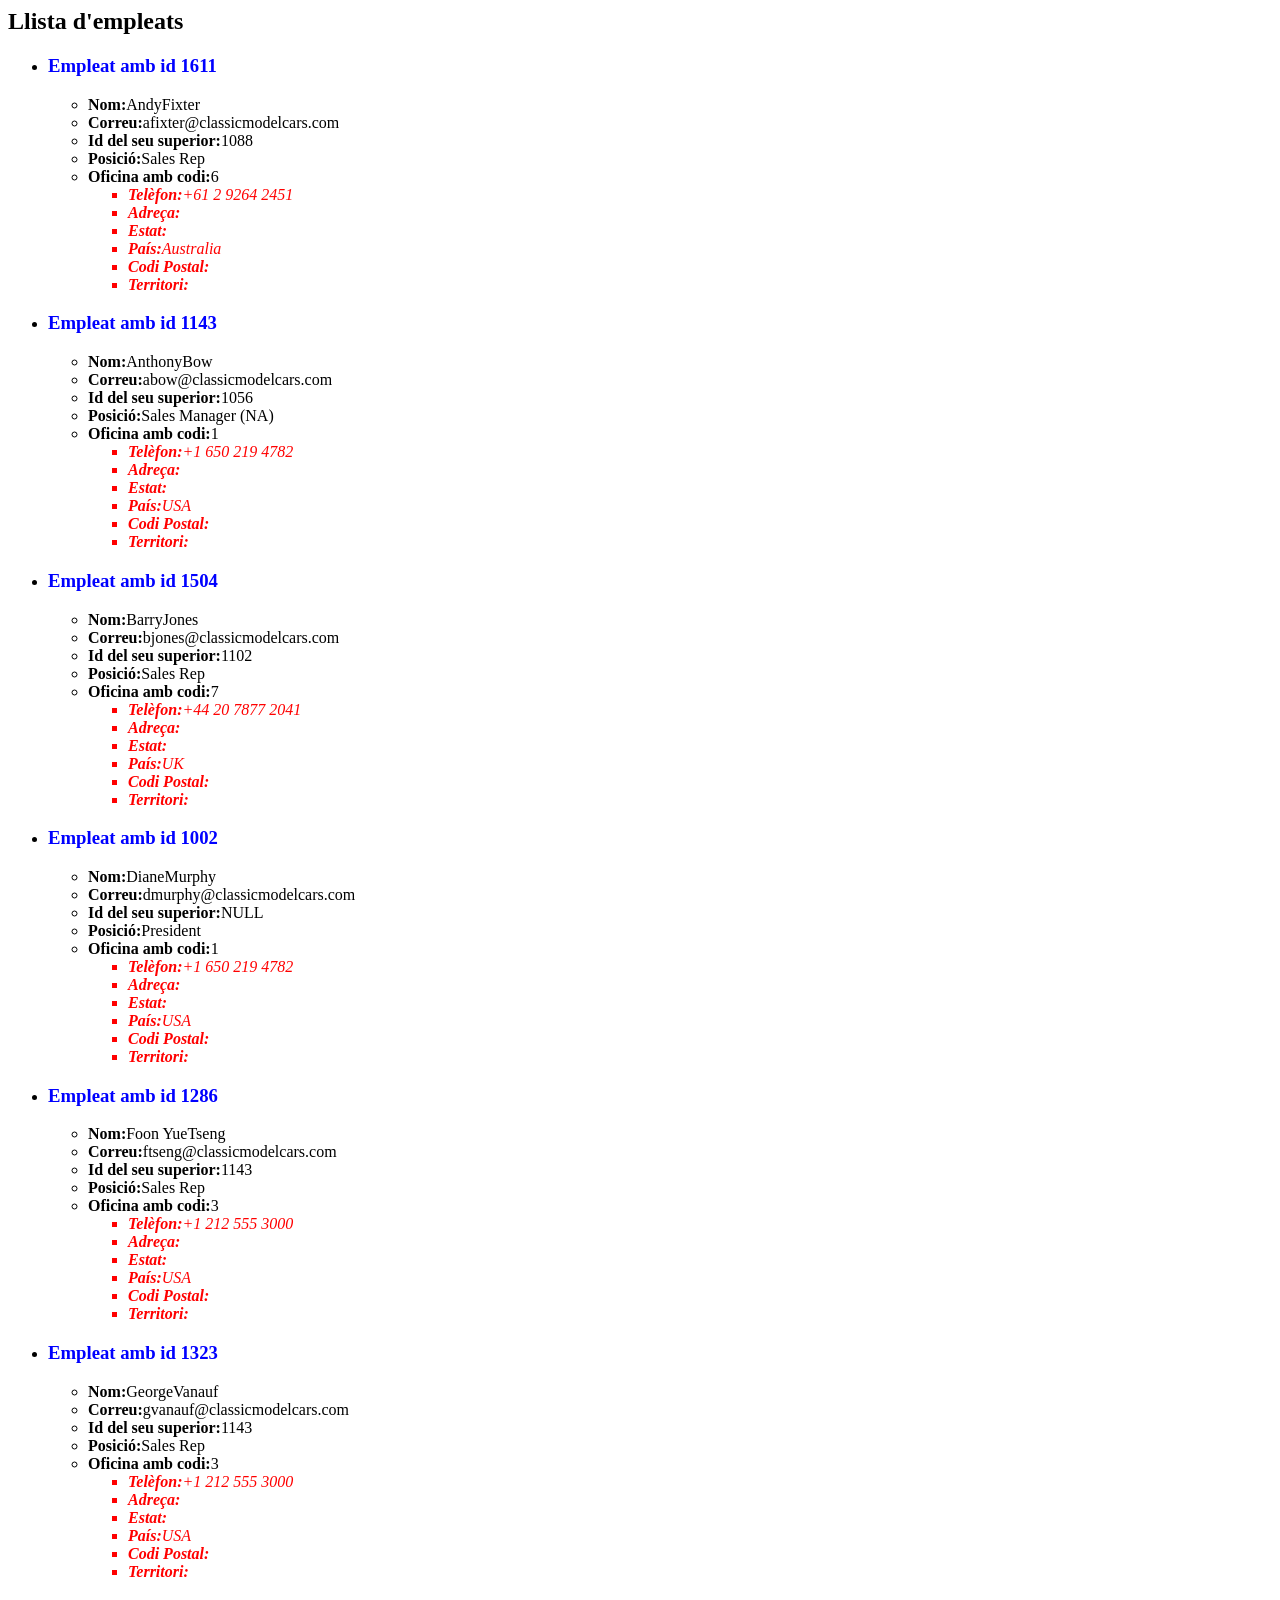
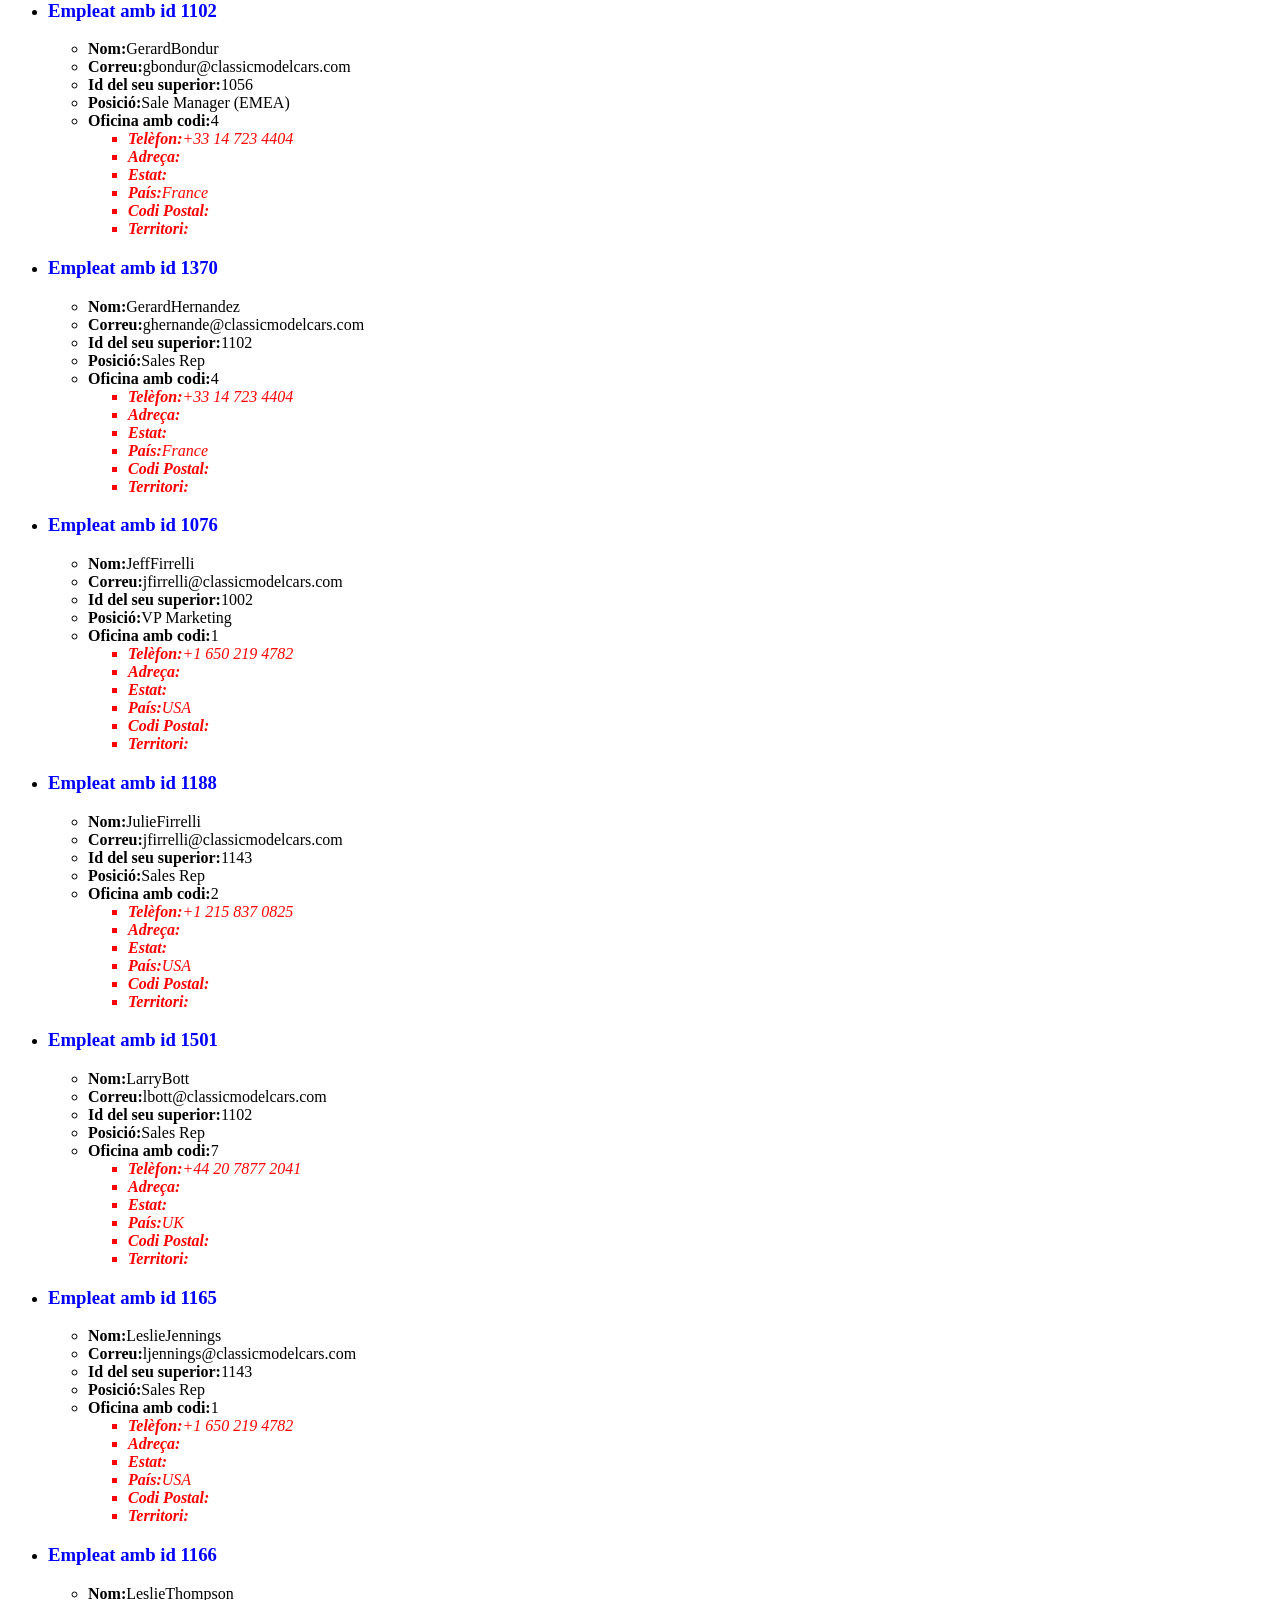
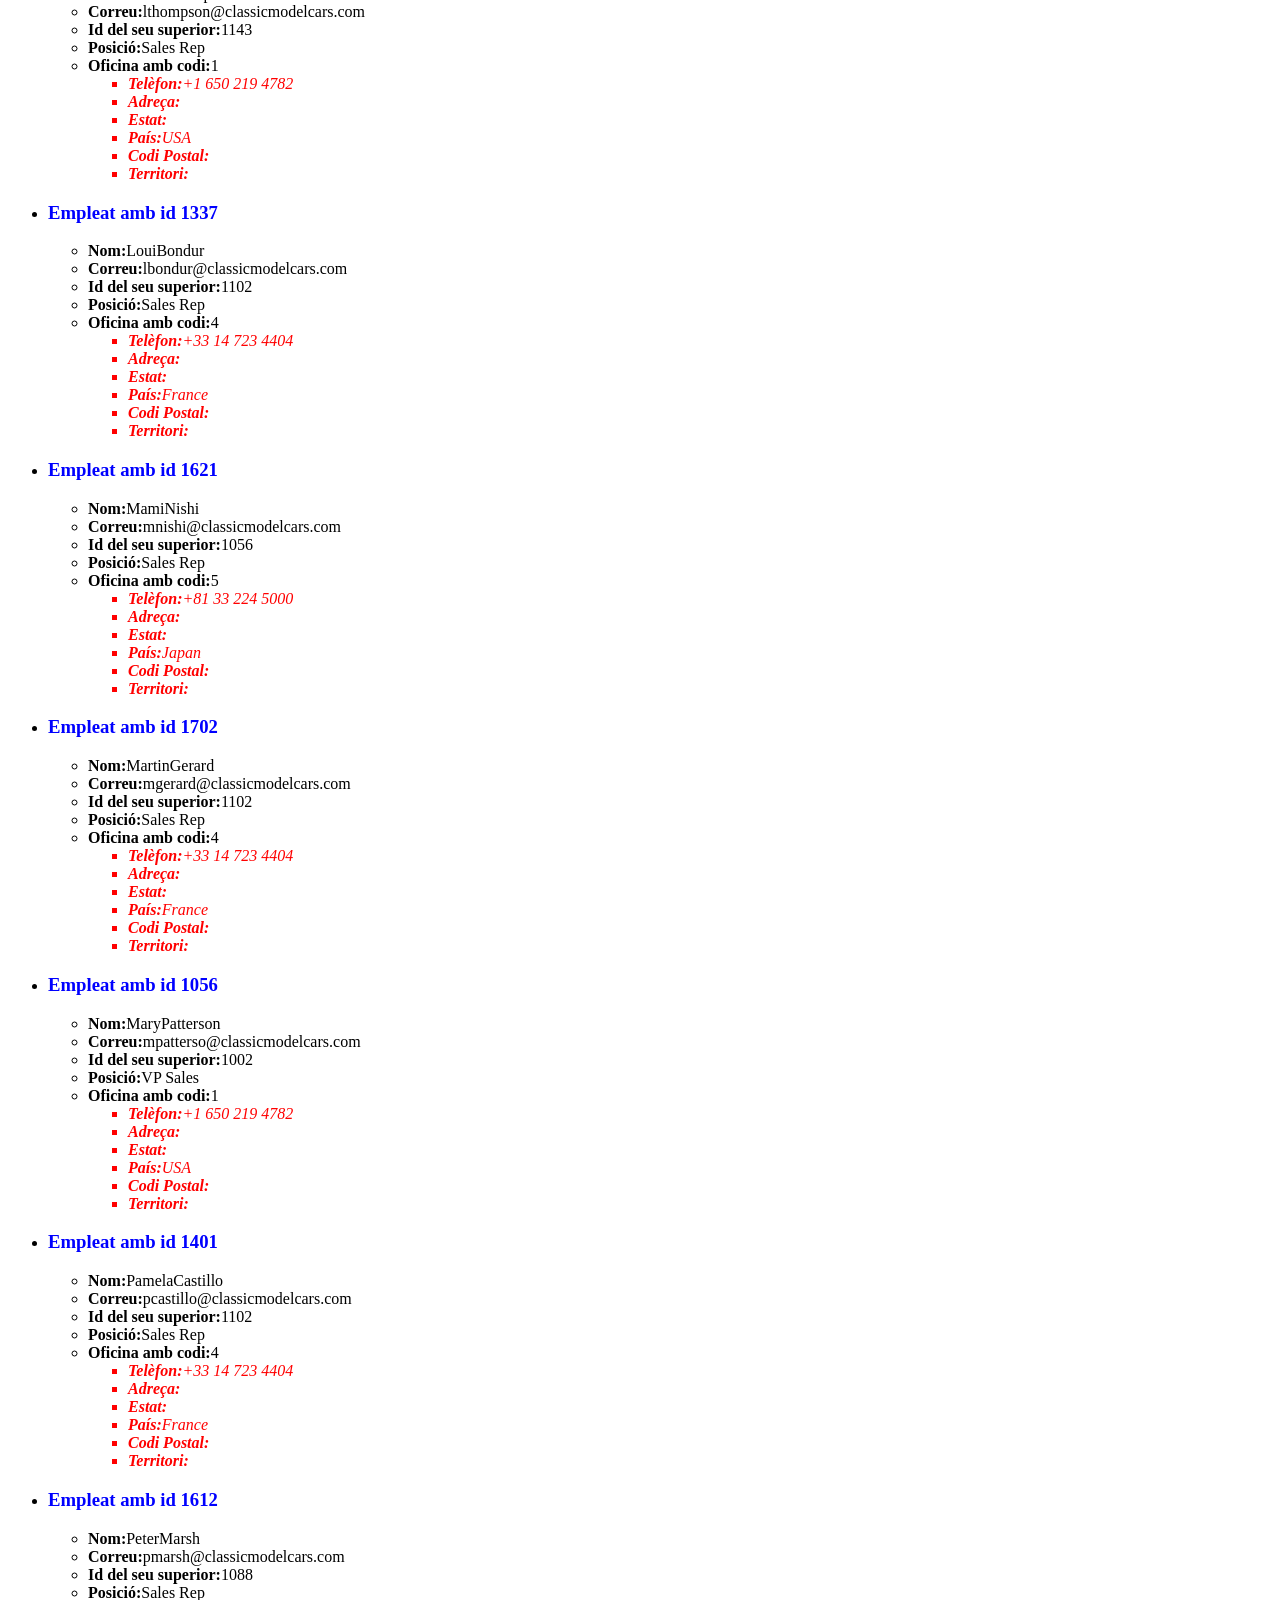
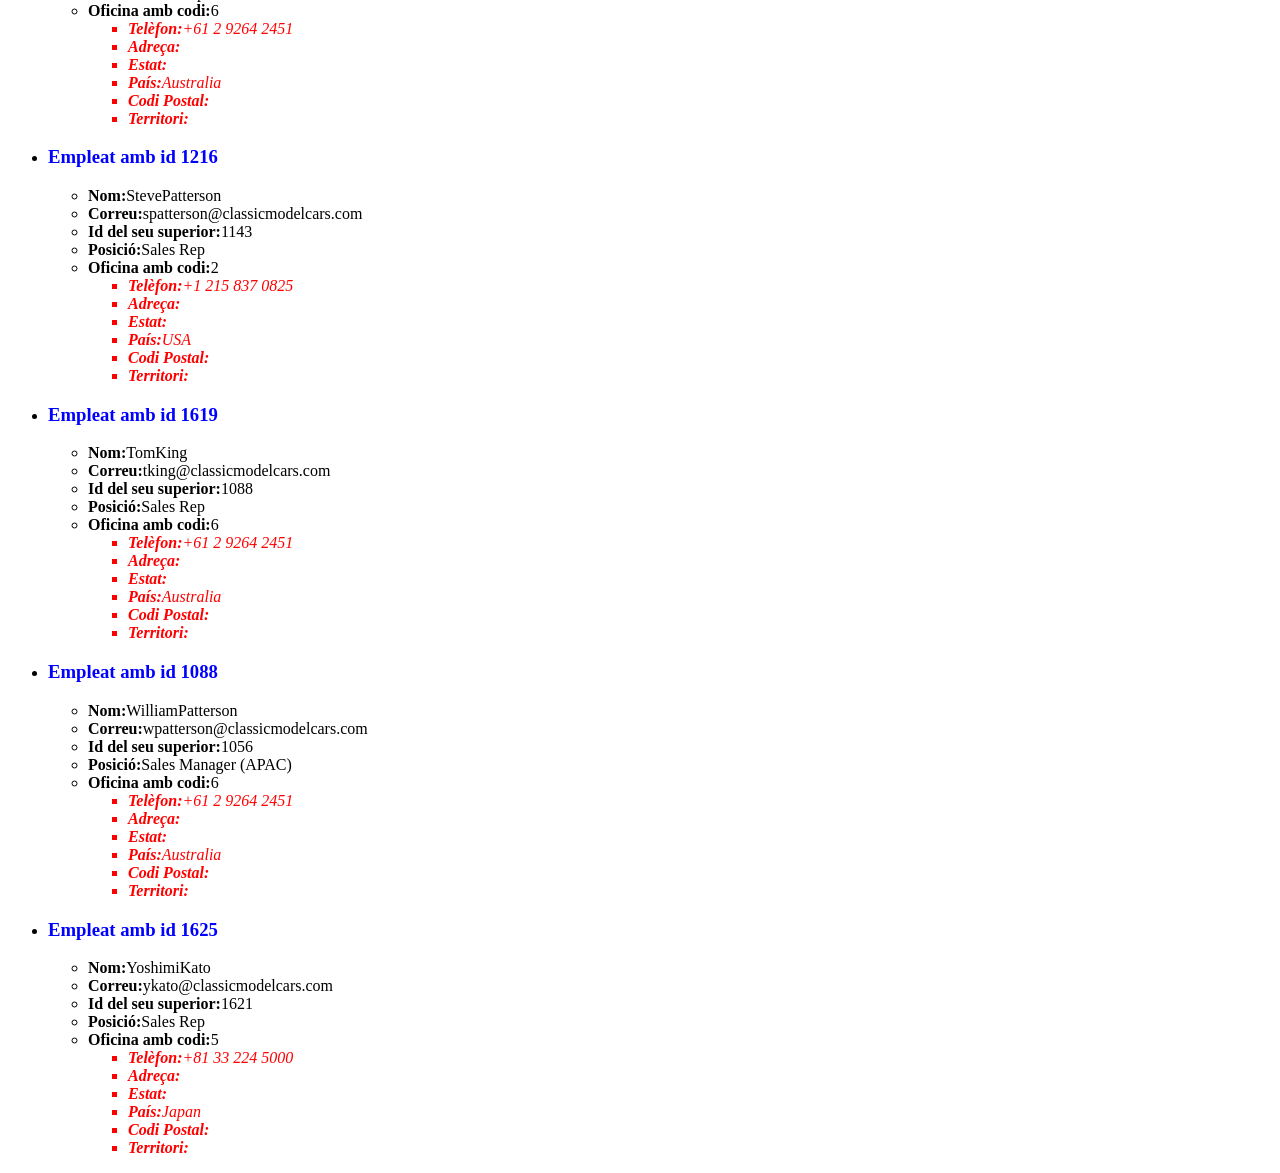
<file: Tasca 5/Codis Employees/Employees.html>
﻿<?xml version="1.0" encoding="UTF-8" standalone="yes"?>
<html>
  <head>
    <title>Llista d'empleats</title>
  </head>
  <body>
    <h2>Llista d'empleats</h2>
    <ul style="list-style-type: disc;">
      <li>
        <h3 style="color:blue;">
            Empleat amb id 1611</h3>
        <ul style="list-style-type: circle;">
          <li><b>Nom:</b>AndyFixter</li>
          <li><b>Correu:</b>afixter@classicmodelcars.com</li>
          <li><b>Id del seu superior:</b>1088</li>
          <li><b>Posició:</b>Sales Rep</li>
          <li><b>Oficina amb codi:</b>6<ul style="list-style-type: square; color:red; font-style:italic;"><li><b>Telèfon:</b>+61 2 9264 2451</li><li><b>Adreça:</b></li><li><b>Estat:</b></li><li><b>País:</b>Australia</li><li><b>Codi Postal:</b></li><li><b>Territori:</b></li></ul></li>
        </ul>
      </li>
      <li>
        <h3 style="color:blue;">
            Empleat amb id 1143</h3>
        <ul style="list-style-type: circle;">
          <li><b>Nom:</b>AnthonyBow</li>
          <li><b>Correu:</b>abow@classicmodelcars.com</li>
          <li><b>Id del seu superior:</b>1056</li>
          <li><b>Posició:</b>Sales Manager (NA)</li>
          <li><b>Oficina amb codi:</b>1<ul style="list-style-type: square; color:red; font-style:italic;"><li><b>Telèfon:</b>+1 650 219 4782</li><li><b>Adreça:</b></li><li><b>Estat:</b></li><li><b>País:</b>USA</li><li><b>Codi Postal:</b></li><li><b>Territori:</b></li></ul></li>
        </ul>
      </li>
      <li>
        <h3 style="color:blue;">
            Empleat amb id 1504</h3>
        <ul style="list-style-type: circle;">
          <li><b>Nom:</b>BarryJones</li>
          <li><b>Correu:</b>bjones@classicmodelcars.com</li>
          <li><b>Id del seu superior:</b>1102</li>
          <li><b>Posició:</b>Sales Rep</li>
          <li><b>Oficina amb codi:</b>7<ul style="list-style-type: square; color:red; font-style:italic;"><li><b>Telèfon:</b>+44 20 7877 2041</li><li><b>Adreça:</b></li><li><b>Estat:</b></li><li><b>País:</b>UK</li><li><b>Codi Postal:</b></li><li><b>Territori:</b></li></ul></li>
        </ul>
      </li>
      <li>
        <h3 style="color:blue;">
            Empleat amb id 1002</h3>
        <ul style="list-style-type: circle;">
          <li><b>Nom:</b>DianeMurphy</li>
          <li><b>Correu:</b>dmurphy@classicmodelcars.com</li>
          <li><b>Id del seu superior:</b>NULL</li>
          <li><b>Posició:</b>President</li>
          <li><b>Oficina amb codi:</b>1<ul style="list-style-type: square; color:red; font-style:italic;"><li><b>Telèfon:</b>+1 650 219 4782</li><li><b>Adreça:</b></li><li><b>Estat:</b></li><li><b>País:</b>USA</li><li><b>Codi Postal:</b></li><li><b>Territori:</b></li></ul></li>
        </ul>
      </li>
      <li>
        <h3 style="color:blue;">
            Empleat amb id 1286</h3>
        <ul style="list-style-type: circle;">
          <li><b>Nom:</b>Foon YueTseng</li>
          <li><b>Correu:</b>ftseng@classicmodelcars.com</li>
          <li><b>Id del seu superior:</b>1143</li>
          <li><b>Posició:</b>Sales Rep</li>
          <li><b>Oficina amb codi:</b>3<ul style="list-style-type: square; color:red; font-style:italic;"><li><b>Telèfon:</b>+1 212 555 3000</li><li><b>Adreça:</b></li><li><b>Estat:</b></li><li><b>País:</b>USA</li><li><b>Codi Postal:</b></li><li><b>Territori:</b></li></ul></li>
        </ul>
      </li>
      <li>
        <h3 style="color:blue;">
            Empleat amb id 1323</h3>
        <ul style="list-style-type: circle;">
          <li><b>Nom:</b>GeorgeVanauf</li>
          <li><b>Correu:</b>gvanauf@classicmodelcars.com</li>
          <li><b>Id del seu superior:</b>1143</li>
          <li><b>Posició:</b>Sales Rep</li>
          <li><b>Oficina amb codi:</b>3<ul style="list-style-type: square; color:red; font-style:italic;"><li><b>Telèfon:</b>+1 212 555 3000</li><li><b>Adreça:</b></li><li><b>Estat:</b></li><li><b>País:</b>USA</li><li><b>Codi Postal:</b></li><li><b>Territori:</b></li></ul></li>
        </ul>
      </li>
      <li>
        <h3 style="color:blue;">
            Empleat amb id 1102</h3>
        <ul style="list-style-type: circle;">
          <li><b>Nom:</b>GerardBondur</li>
          <li><b>Correu:</b>gbondur@classicmodelcars.com</li>
          <li><b>Id del seu superior:</b>1056</li>
          <li><b>Posició:</b>Sale Manager (EMEA)</li>
          <li><b>Oficina amb codi:</b>4<ul style="list-style-type: square; color:red; font-style:italic;"><li><b>Telèfon:</b>+33 14 723 4404</li><li><b>Adreça:</b></li><li><b>Estat:</b></li><li><b>País:</b>France</li><li><b>Codi Postal:</b></li><li><b>Territori:</b></li></ul></li>
        </ul>
      </li>
      <li>
        <h3 style="color:blue;">
            Empleat amb id 1370</h3>
        <ul style="list-style-type: circle;">
          <li><b>Nom:</b>GerardHernandez</li>
          <li><b>Correu:</b>ghernande@classicmodelcars.com</li>
          <li><b>Id del seu superior:</b>1102</li>
          <li><b>Posició:</b>Sales Rep</li>
          <li><b>Oficina amb codi:</b>4<ul style="list-style-type: square; color:red; font-style:italic;"><li><b>Telèfon:</b>+33 14 723 4404</li><li><b>Adreça:</b></li><li><b>Estat:</b></li><li><b>País:</b>France</li><li><b>Codi Postal:</b></li><li><b>Territori:</b></li></ul></li>
        </ul>
      </li>
      <li>
        <h3 style="color:blue;">
            Empleat amb id 1076</h3>
        <ul style="list-style-type: circle;">
          <li><b>Nom:</b>JeffFirrelli</li>
          <li><b>Correu:</b>jfirrelli@classicmodelcars.com</li>
          <li><b>Id del seu superior:</b>1002</li>
          <li><b>Posició:</b>VP Marketing</li>
          <li><b>Oficina amb codi:</b>1<ul style="list-style-type: square; color:red; font-style:italic;"><li><b>Telèfon:</b>+1 650 219 4782</li><li><b>Adreça:</b></li><li><b>Estat:</b></li><li><b>País:</b>USA</li><li><b>Codi Postal:</b></li><li><b>Territori:</b></li></ul></li>
        </ul>
      </li>
      <li>
        <h3 style="color:blue;">
            Empleat amb id 1188</h3>
        <ul style="list-style-type: circle;">
          <li><b>Nom:</b>JulieFirrelli</li>
          <li><b>Correu:</b>jfirrelli@classicmodelcars.com</li>
          <li><b>Id del seu superior:</b>1143</li>
          <li><b>Posició:</b>Sales Rep</li>
          <li><b>Oficina amb codi:</b>2<ul style="list-style-type: square; color:red; font-style:italic;"><li><b>Telèfon:</b>+1 215 837 0825</li><li><b>Adreça:</b></li><li><b>Estat:</b></li><li><b>País:</b>USA</li><li><b>Codi Postal:</b></li><li><b>Territori:</b></li></ul></li>
        </ul>
      </li>
      <li>
        <h3 style="color:blue;">
            Empleat amb id 1501</h3>
        <ul style="list-style-type: circle;">
          <li><b>Nom:</b>LarryBott</li>
          <li><b>Correu:</b>lbott@classicmodelcars.com</li>
          <li><b>Id del seu superior:</b>1102</li>
          <li><b>Posició:</b>Sales Rep</li>
          <li><b>Oficina amb codi:</b>7<ul style="list-style-type: square; color:red; font-style:italic;"><li><b>Telèfon:</b>+44 20 7877 2041</li><li><b>Adreça:</b></li><li><b>Estat:</b></li><li><b>País:</b>UK</li><li><b>Codi Postal:</b></li><li><b>Territori:</b></li></ul></li>
        </ul>
      </li>
      <li>
        <h3 style="color:blue;">
            Empleat amb id 1165</h3>
        <ul style="list-style-type: circle;">
          <li><b>Nom:</b>LeslieJennings</li>
          <li><b>Correu:</b>ljennings@classicmodelcars.com</li>
          <li><b>Id del seu superior:</b>1143</li>
          <li><b>Posició:</b>Sales Rep</li>
          <li><b>Oficina amb codi:</b>1<ul style="list-style-type: square; color:red; font-style:italic;"><li><b>Telèfon:</b>+1 650 219 4782</li><li><b>Adreça:</b></li><li><b>Estat:</b></li><li><b>País:</b>USA</li><li><b>Codi Postal:</b></li><li><b>Territori:</b></li></ul></li>
        </ul>
      </li>
      <li>
        <h3 style="color:blue;">
            Empleat amb id 1166</h3>
        <ul style="list-style-type: circle;">
          <li><b>Nom:</b>LeslieThompson</li>
          <li><b>Correu:</b>lthompson@classicmodelcars.com</li>
          <li><b>Id del seu superior:</b>1143</li>
          <li><b>Posició:</b>Sales Rep</li>
          <li><b>Oficina amb codi:</b>1<ul style="list-style-type: square; color:red; font-style:italic;"><li><b>Telèfon:</b>+1 650 219 4782</li><li><b>Adreça:</b></li><li><b>Estat:</b></li><li><b>País:</b>USA</li><li><b>Codi Postal:</b></li><li><b>Territori:</b></li></ul></li>
        </ul>
      </li>
      <li>
        <h3 style="color:blue;">
            Empleat amb id 1337</h3>
        <ul style="list-style-type: circle;">
          <li><b>Nom:</b>LouiBondur</li>
          <li><b>Correu:</b>lbondur@classicmodelcars.com</li>
          <li><b>Id del seu superior:</b>1102</li>
          <li><b>Posició:</b>Sales Rep</li>
          <li><b>Oficina amb codi:</b>4<ul style="list-style-type: square; color:red; font-style:italic;"><li><b>Telèfon:</b>+33 14 723 4404</li><li><b>Adreça:</b></li><li><b>Estat:</b></li><li><b>País:</b>France</li><li><b>Codi Postal:</b></li><li><b>Territori:</b></li></ul></li>
        </ul>
      </li>
      <li>
        <h3 style="color:blue;">
            Empleat amb id 1621</h3>
        <ul style="list-style-type: circle;">
          <li><b>Nom:</b>MamiNishi</li>
          <li><b>Correu:</b>mnishi@classicmodelcars.com</li>
          <li><b>Id del seu superior:</b>1056</li>
          <li><b>Posició:</b>Sales Rep</li>
          <li><b>Oficina amb codi:</b>5<ul style="list-style-type: square; color:red; font-style:italic;"><li><b>Telèfon:</b>+81 33 224 5000</li><li><b>Adreça:</b></li><li><b>Estat:</b></li><li><b>País:</b>Japan</li><li><b>Codi Postal:</b></li><li><b>Territori:</b></li></ul></li>
        </ul>
      </li>
      <li>
        <h3 style="color:blue;">
            Empleat amb id 1702</h3>
        <ul style="list-style-type: circle;">
          <li><b>Nom:</b>MartinGerard</li>
          <li><b>Correu:</b>mgerard@classicmodelcars.com</li>
          <li><b>Id del seu superior:</b>1102</li>
          <li><b>Posició:</b>Sales Rep</li>
          <li><b>Oficina amb codi:</b>4<ul style="list-style-type: square; color:red; font-style:italic;"><li><b>Telèfon:</b>+33 14 723 4404</li><li><b>Adreça:</b></li><li><b>Estat:</b></li><li><b>País:</b>France</li><li><b>Codi Postal:</b></li><li><b>Territori:</b></li></ul></li>
        </ul>
      </li>
      <li>
        <h3 style="color:blue;">
            Empleat amb id 1056</h3>
        <ul style="list-style-type: circle;">
          <li><b>Nom:</b>MaryPatterson</li>
          <li><b>Correu:</b>mpatterso@classicmodelcars.com</li>
          <li><b>Id del seu superior:</b>1002</li>
          <li><b>Posició:</b>VP Sales</li>
          <li><b>Oficina amb codi:</b>1<ul style="list-style-type: square; color:red; font-style:italic;"><li><b>Telèfon:</b>+1 650 219 4782</li><li><b>Adreça:</b></li><li><b>Estat:</b></li><li><b>País:</b>USA</li><li><b>Codi Postal:</b></li><li><b>Territori:</b></li></ul></li>
        </ul>
      </li>
      <li>
        <h3 style="color:blue;">
            Empleat amb id 1401</h3>
        <ul style="list-style-type: circle;">
          <li><b>Nom:</b>PamelaCastillo</li>
          <li><b>Correu:</b>pcastillo@classicmodelcars.com</li>
          <li><b>Id del seu superior:</b>1102</li>
          <li><b>Posició:</b>Sales Rep</li>
          <li><b>Oficina amb codi:</b>4<ul style="list-style-type: square; color:red; font-style:italic;"><li><b>Telèfon:</b>+33 14 723 4404</li><li><b>Adreça:</b></li><li><b>Estat:</b></li><li><b>País:</b>France</li><li><b>Codi Postal:</b></li><li><b>Territori:</b></li></ul></li>
        </ul>
      </li>
      <li>
        <h3 style="color:blue;">
            Empleat amb id 1612</h3>
        <ul style="list-style-type: circle;">
          <li><b>Nom:</b>PeterMarsh</li>
          <li><b>Correu:</b>pmarsh@classicmodelcars.com</li>
          <li><b>Id del seu superior:</b>1088</li>
          <li><b>Posició:</b>Sales Rep</li>
          <li><b>Oficina amb codi:</b>6<ul style="list-style-type: square; color:red; font-style:italic;"><li><b>Telèfon:</b>+61 2 9264 2451</li><li><b>Adreça:</b></li><li><b>Estat:</b></li><li><b>País:</b>Australia</li><li><b>Codi Postal:</b></li><li><b>Territori:</b></li></ul></li>
        </ul>
      </li>
      <li>
        <h3 style="color:blue;">
            Empleat amb id 1216</h3>
        <ul style="list-style-type: circle;">
          <li><b>Nom:</b>StevePatterson</li>
          <li><b>Correu:</b>spatterson@classicmodelcars.com</li>
          <li><b>Id del seu superior:</b>1143</li>
          <li><b>Posició:</b>Sales Rep</li>
          <li><b>Oficina amb codi:</b>2<ul style="list-style-type: square; color:red; font-style:italic;"><li><b>Telèfon:</b>+1 215 837 0825</li><li><b>Adreça:</b></li><li><b>Estat:</b></li><li><b>País:</b>USA</li><li><b>Codi Postal:</b></li><li><b>Territori:</b></li></ul></li>
        </ul>
      </li>
      <li>
        <h3 style="color:blue;">
            Empleat amb id 1619</h3>
        <ul style="list-style-type: circle;">
          <li><b>Nom:</b>TomKing</li>
          <li><b>Correu:</b>tking@classicmodelcars.com</li>
          <li><b>Id del seu superior:</b>1088</li>
          <li><b>Posició:</b>Sales Rep</li>
          <li><b>Oficina amb codi:</b>6<ul style="list-style-type: square; color:red; font-style:italic;"><li><b>Telèfon:</b>+61 2 9264 2451</li><li><b>Adreça:</b></li><li><b>Estat:</b></li><li><b>País:</b>Australia</li><li><b>Codi Postal:</b></li><li><b>Territori:</b></li></ul></li>
        </ul>
      </li>
      <li>
        <h3 style="color:blue;">
            Empleat amb id 1088</h3>
        <ul style="list-style-type: circle;">
          <li><b>Nom:</b>WilliamPatterson</li>
          <li><b>Correu:</b>wpatterson@classicmodelcars.com</li>
          <li><b>Id del seu superior:</b>1056</li>
          <li><b>Posició:</b>Sales Manager (APAC)</li>
          <li><b>Oficina amb codi:</b>6<ul style="list-style-type: square; color:red; font-style:italic;"><li><b>Telèfon:</b>+61 2 9264 2451</li><li><b>Adreça:</b></li><li><b>Estat:</b></li><li><b>País:</b>Australia</li><li><b>Codi Postal:</b></li><li><b>Territori:</b></li></ul></li>
        </ul>
      </li>
      <li>
        <h3 style="color:blue;">
            Empleat amb id 1625</h3>
        <ul style="list-style-type: circle;">
          <li><b>Nom:</b>YoshimiKato</li>
          <li><b>Correu:</b>ykato@classicmodelcars.com</li>
          <li><b>Id del seu superior:</b>1621</li>
          <li><b>Posició:</b>Sales Rep</li>
          <li><b>Oficina amb codi:</b>5<ul style="list-style-type: square; color:red; font-style:italic;"><li><b>Telèfon:</b>+81 33 224 5000</li><li><b>Adreça:</b></li><li><b>Estat:</b></li><li><b>País:</b>Japan</li><li><b>Codi Postal:</b></li><li><b>Territori:</b></li></ul></li>
        </ul>
      </li>
    </ul>
  </body>
</html>
</file>
